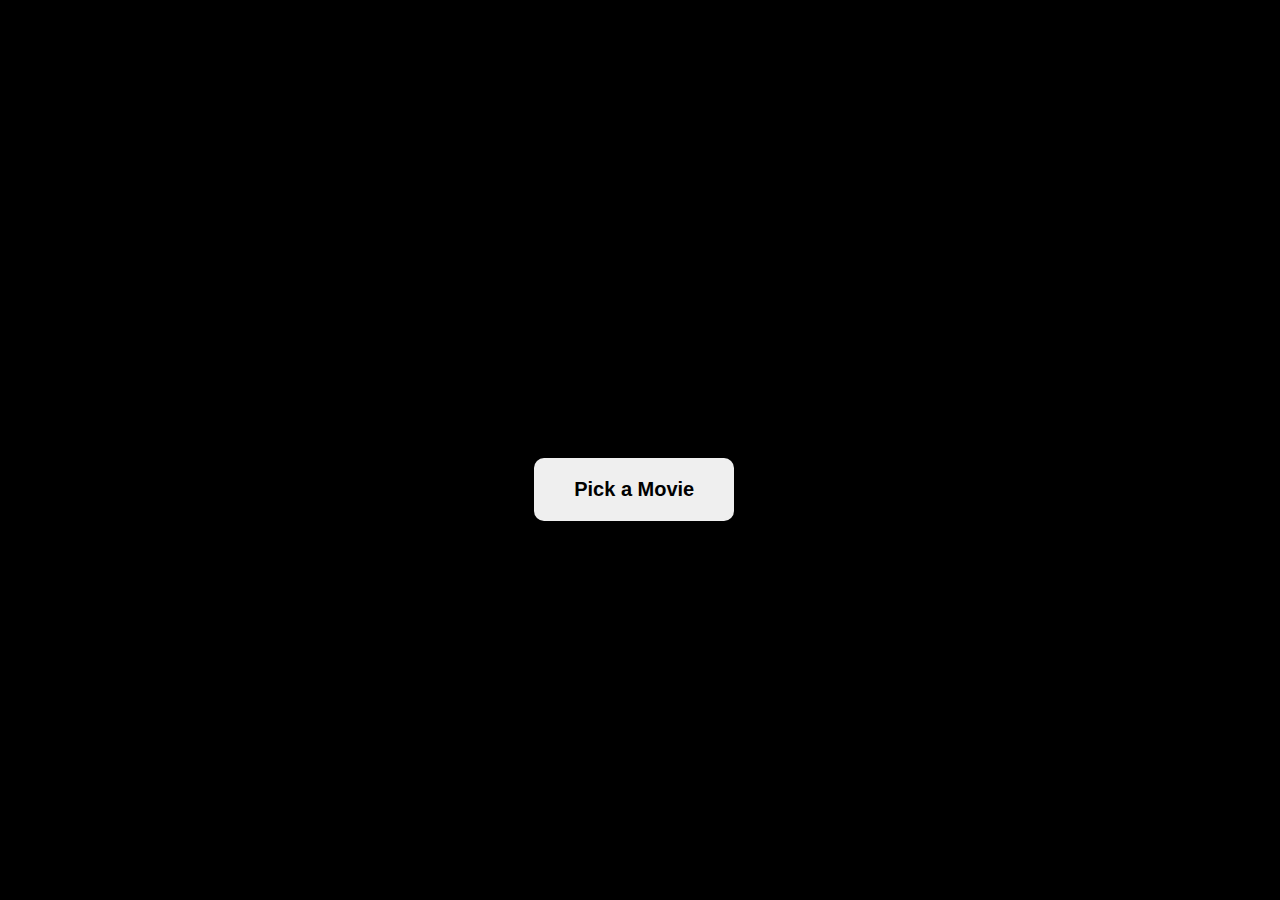
<file: Index.html>
<!DOCTYPE html>
<html lang="en">
<head>
    <meta charset="UTF-8">
    <meta name="viewport" content="width=device-width, initial-scale=1.0">
    <title>Fetch a Movie</title>
    <style>
        body {
            margin: 0;
            padding: 0;
            display: flex;
            justify-content: center;
            align-items: center;
            height: 100vh;
            background-color: black;
            color: lightorange;
            font-family: Arial, sans-serif;
        }

        #fetchButton {
            padding: 20px 40px;
            font-size: 20px;
            font-weight: bold;
            color: black;
            background-color: lightorange;
            border: none;
            border-radius: 10px;
            cursor: pointer;
            transition: background-color 0.3s ease;
        }

        #fetchButton:hover {
            background-color: darkorange;
        }
    </style>
</head>
<body>
    <div>
        <h1>Fetch a Movie</h1>
        <button id="fetchButton">Pick a Movie</button>
    </div>

    <script>
        // Add your list of URLs here
        const urls = [
            "https://www.xvideos.com/video.ublvdtmc3b2/my_best_friend_stole_my_girlfriend_isiah_maxwell_anna_claire_clouds_billy_boston",
            "https://www.xvideos.com/video.ucvhlav1514/blacked_size-queen_kendra_needs_a_real_bbc_to_please_her",
            "https://www.xvideos.com/video.uilvkfd0d06/blacked_diamond_has_secret_affair_with_her_bestie_s_hot_bf",
            "https://www.xvideos.com/video.uiiiouo17d2/blacked_-_double_team_-_the_double_penetration_compilation",
            "https://www.xvideos.com/video.ihcpembe974/riding_on_the_s_roll",
            "https://www.xvideos.com/video.utpfmmd15b7/cock_gripping_pussy",
            "https://www.xvideos.com/video.uhvdimo3e7f/tatted_slutty_hotwife_brenna_mckenna_gets_fucked_by_big_dick_lover_in_front_of_her_man",
            "https://www.xvideos.com/video.upfftame4bb/wife_leaves_husband_at_home_to_go_ride_big_black_cock",
            "https://www.xvideos.com/video.itbvtab31dc/cumshots_compilation_2",
            "https://www.xvideos.com/video.kfekpibad3e/best_cumshot_compilation_2021",
            "https://www.xvideos.com/video.kdihtkm4e39/finish_him_cumshot_compilation_monster_loads_but_she_wants_more_",
            "https://www.xvideos.com/video.kmlvuek612b/ccc_-_cuckold_cum_compilation",
            "https://www.xvideos.com/video.uomividb74b/julesjordan.com_-_busty_in_all_the_right_places_payton_preslee_shows_dredd_she_can_handle_his_bbc",
            "https://www.xvideos.com/video.uobfbvve825/filthykings_-_best_bbc_scenes_-_watch_these_babes_sucking_and_fucking_a_big_black_cock",
            "https://www.xvideos.com/video.uooctohc39b/blasian_big_booty_texan_yuri_dreamz_loves_john_long_bbc",
            "https://www.xvideos.com/video.hhhhttk7c87/pull_out_cumshots_compilation",
            "https://www.xvideos.com/video.iuvhppv9ce8/blacked_raw_intense_hardcore_compilation",
            "https://www.xvideos.com/video.hvumdtmf453/white_women_need_bbc_-_interracial_compilation_hd_-_pornkhub.com",
            "https://www.xvideos.com/video.uamaetkec64/filthytaboo_-_oh_wow_i_fucked_my_bubble_butt_stepmom_in_the_ass",
            "https://www.xvideos.com/video.ubvpelb82ac/busty_tiny_girlfriend_hops_up_on_the_could_and_blows_big_uncut_cock_facing_the_camera_cumswaps_with_boyfriend_",
            "https://www.eporner.com/video-eX1G265mMWf/alice-wild-servicing-blacks-in-a-gangbang/",
            "https://www.eporner.com/video-fQ1ZwE3hgHV/bbc-bnwo-big-black-cock-dick-blowjob-interracial-pmv-compilation-white-girl-cuck-cuckold-petite-joi-jerk-off-onlyfans-whiteboy-cock-hero/",
            "https://www.eporner.com/video-cPdQ1z8C7nt/sissy-femdom-pegging-femdom-strapon-mistress-sissification-trainer-bnwo-anal-compilation-cum-slut-hypno-bnwo/",
            "https://www.eporner.com/video-viJjFOVcToO/pmv-huge-dicks/",
            "https://www.eporner.com/video-l145JY0pZH6/giant-black-cocks-pmv/",
            "https://www.eporner.com/video-SBSZ1z6ThS6/let-bbc-penetrate-your-mind-joi/",
            "https://www.eporner.com/video-wIEqOqXMIBK/once-she-goes-black-part-6/",
            "https://www.eporner.com/video-fXqJ9bSRzIa/absolute-submission-to-bbc/",
            "https://www.eporner.com/video-RSuP9PMjrR6/she-is-so-beautiful/",
            "https://www.eporner.com/video-83TE9pubE1H/teen-tries-her-first-bbc/",
            "https://www.eporner.com/video-KhcY65iIRyZ/tiny-holes-with-bbc/",
            "https://www.eporner.com/video-THZduQFv3Ai/girls-only-want-black/",
            "https://www.eporner.com/video-VBD9pbMeLJA/ultimate-bbc-pmv-compilation/",
            "https://www.eporner.com/video-XMGKXNnSRFy/bbc-hoes-pmv/",
            "https://www.eporner.com/video-NNSUiKmOPiK/flipflip-bbc-gooner/",
            "https://www.xvideos.com/video.hvdlkcv356f/olivia_austin_interracial_threesome_-_cuckold_sessions",
            "https://www.xvideos.com/video.iufofeb9dc1/huge_titted_blonde_dp_by_big_black_cocks",
            "https://www.xvideos.com/video.mepvpc4b80/pretty_chick_carter_cruise_gets_rammed_by_his_bfs_big_hard_cock",
            "https://www.xvideos.com/video.iteifck26c7/tied_up_teen_gets_bbc_drill",
            "https://www.xvideos.com/video.ufofokb6d02/ob_honey_1.90m_slim_japanese-brazilian_fucked_by_6_huge_dicks_then_drinks_their_p33_dap_dry_version_huge_gapes_atm_monster_cocks_ob414",
            "https://www.xvideos.com/video.cucdpb1e0f/miley_may_takes_a_tremendous_black_dick",
            "https://www.xvideos.com/video.upodabo37ca/anal_subtitled_my_stepbrother_gives_me_his_friend_with_a_big_cock_while_he_watches_us_and_records_everything.",
            "https://www.xvideos.com/video.hliavcm8998/katy_jayne_tries_mandingo_s_bbc_first_time",
            "https://www.xvideos.com/video.hppakicb040/mia_khalifas_first_big_black_cock",
            "https://www.xvideos.com/video.ituvlef3fd7/realitykings_-_teens_love_huge_cocks_-_clover_heather_night_-_pussy_lover",
            "https://www.xvideos.com/video.bluvbo35fd/big_cock_and_huge_cumshot",
            "https://www.xvideos.com/video.cbhmad005/hot_euro_mom_wamts_some_big_american_dick",
            "https://www.xvideos.com/video.hbvdvodf7ac/white_housewives_hang_out_with_huge_black_cocks_vol._9",
            "https://www.xvideos.com/video.uvcubbh6347/filthypov_-_playful_busty_blonde_has_trouble_fitting_a_huge_cock_in_her_tight_pussy",
            "https://www.xvideos.com/video.ublvdtmc3b2/my_best_friend_stole_my_girlfriend_isiah_maxwell_anna_claire_clouds_billy_boston",
            "https://www.xvideos.com/video.ucvhlav1514/blacked_size-queen_kendra_needs_a_real_bbc_to_please_her",
            "https://www.xvideos.com/video.ibckubd8209/bangbros_-_wifey_angela_white_cheats_on_husband_with_the_black_plumber",
            "https://www.xvideos.com/video.ulteavf7183/huge_17_spurts_cumshot",
            "https://www.xvideos.com/video.uauomfod2bd/bombshell_aletta_ocean_moans_in_pleasure_as_danny_d_stretches_her_asshole_with_his_massive_cock",
            "https://www.xvideos.com/video.kieioah9bc8/rk_prime_-_katrina_moreno_danny_d_-_sweater_seduction",
            "https://www.xvideos.com/video.ucfolbmde3a/deeper._baddie_kendra_fucks_enemy_s_bf_in_revenge_threesome",
            "https://www.xvideos.com/video.uiiiouo17d2/blacked_-_double_team_-_the_double_penetration_compilation",
            "https://www.xvideos.com/video.uobfbvve825/filthykings_-_best_bbc_scenes_-_watch_these_babes_sucking_and_fucking_a_big_black_cock", 
            "https://www.xvideos.com/video.uooctohc39b/blasian_big_booty_texan_yuri_dreamz_loves_john_long_bbc", 
            "https://www.xvideos.com/video.hhhhttk7c87/pull_out_cumshots_compilation", 
            "https://www.xvideos.com/video.iuvhppv9ce8/blacked_raw_intense_hardcore_compilation", 
            "https://www.xvideos.com/video.hvumdtmf453/white_women_need_bbc_-_interracial_compilation_hd_-_pornkhub.com", 
            "https://www.xvideos.com/video.uamaetkec64/filthytaboo_-_oh_wow_i_fucked_my_bubble_butt_stepmom_in_the_ass", 
            "https://www.xvideos.com/video.ubvpelb82ac/busty_tiny_girlfriend_hops_up_on_the_could_and_blows_big_uncut_cock_facing_the_camera_cumswaps_with_boyfriend_", 
            "https://www.eporner.com/video-eX1G265mMWf/alice-wild-servicing-blacks-in-a-gangbang/", 
            "https://www.eporner.com/video-fQ1ZwE3hgHV/bbc-bnwo-big-black-cock-dick-blowjob-interracial-pmv-compilation-white-girl-cuck-cuckold-petite-joi-jerk-off-onlyfans-whiteboy-cock-hero/", 
            "https://www.eporner.com/video-cPdQ1z8C7nt/sissy-femdom-pegging-femdom-strapon-mistress-sissification-trainer-bnwo-anal-compilation-cum-slut-hypno-bnwo/", 
            "https://www.eporner.com/video-viJjFOVcToO/pmv-huge-dicks/", 
            "https://www.eporner.com/video-l145JY0pZH6/giant-black-cocks-pmv/", 
            "https://www.eporner.com/video-SBSZ1z6ThS6/let-bbc-penetrate-your-mind-joi/",
            "https://hypnotube.com/video/your-first-gloryhole-visit-hypnodancer-40646.html",
            "https://www.pornhub.com/view_video.php?viewkey=ph5dff7ccf2ef4e",
            "https://www.pornhub.com/view_video.php?viewkey=ph620e5e76080f8",
            "https://www.pornhub.com/view_video.php?viewkey=ph62dc6c264d668",
            "https://www.pornhub.com/view_video.php?viewkey=658d4f3991655",
            "https://www.pornhub.com/view_video.php?viewkey=ph5577137570319",
            "https://www.pornhub.com/view_video.php?viewkey=ph5fbbdb13ab7c8",
            "https://www.xvideos.com/video.hbtlvmb9bae/brazzers_-_eva_lovia_-_pornstars_like_it_big",
            "https://www.xvideos.com/video.hcupolbc9cf/134-sextermedia-full", 
            "https://www.eporner.com/video-wIEqOqXMIBK/once-she-goes-black-part-6/", 
            "https://www.eporner.com/video-fXqJ9bSRzIa/absolute-submission-to-bbc/", 
            "https://www.eporner.com/video-RSuP9PMjrR6/she-is-so-beautiful/", 
            "https://www.eporner.com/video-83TE9pubE1H/teen-tries-her-first-bbc/", 
            "https://www.eporner.com/video-KhcY65iIRyZ/tiny-holes-with-bbc/", 
            "https://www.eporner.com/video-THZduQFv3Ai/girls-only-want-black/", 
            "https://www.eporner.com/video-VBD9pbMeLJA/ultimate-bbc-pmv-compilation/", 
            "https://www.eporner.com/video-XMGKXNnSRFy/bbc-hoes-pmv/", 
            "https://www.eporner.com/video-NNSUiKmOPiK/flipflip-bbc-gooner/ ",
            "https://www.playvids.com/es/YYoSeRcaatw/anna-claire-clouds-fucking-her-ex-in-front-of-me-milf-nude",
            "https://www.bellesa.co/videos/9128/satin-dresses",
            "https://www.bellesa.co/videos/6575/tender-love",
            "https://m.hellporno.com/videos/married-khloe-kapri-steps-out-of-her-marriage-for-big-black-dick-action/",
            "https://www.porntrex.com/video/2514384/blonde-babe-dp-fucked-by-black-friends",
            "https://www.pornhub.com/view_video.php?viewkey=64d18b359fca2",
            "https://xgroovy.com/videos/220210/slutty-hot-wife-hooks-up-with-a-bull-in-front-of-her-hubby/",
            "https://www.eporner.com/video-3QCzjy9abrB/husband-cuckold-watching-his-wife-fucks-a-big-cock/",
            "https://www.xvideos.com/video.ublvdtmc3b2/my_best_friend_stole_my_girlfriend_isiah_maxwell_anna_claire_clouds_billy_boston", 
            "https://www.xvideos.com/video.ucvhlav1514/blacked_size-queen_kendra_needs_a_real_bbc_to_please_her", 
            "https://www.xvideos.com/video.uilvkfd0d06/blacked_diamond_has_secret_affair_with_her_bestie_s_hot_bf", 
            "https://www.xvideos.com/video.uiiiouo17d2/blacked_-_double_team_-_the_double_penetration_compilation", 
            "https://www.xvideos.com/video.ihcpembe974/riding_on_the_s_roll", 
            "https://www.xvideos.com/video.utpfmmd15b7/cock_gripping_pussy", 
            "https://www.xvideos.com/video.uhvdimo3e7f/tatted_slutty_hotwife_brenna_mckenna_gets_fucked_by_big_dick_lover_in_front_of_her_man", 
            "https://www.xvideos.com/video.upfftame4bb/wife_leaves_husband_at_home_to_go_ride_big_black_cock", 
            "https://www.xvideos.com/video.itbvtab31dc/cumshots_compilation_2", 
            "https://www.xvideos.com/video.kfekpibad3e/best_cumshot_compilation_2021", 
            "https://www.xvideos.com/video.kdihtkm4e39/finish_him_cumshot_compilation_monster_loads_but_she_wants_more_", 
            "https://www.xvideos.com/video.kmlvuek612b/ccc_-_cuckold_cum_compilation",
            "https://www.porntrex.com/video/2753315/shes-willing-to-do-whatever-it-takes-to-get-a-job",
            "https://hypnotube.com/video/venus-cuckoldress-ultimate-bbc-compilation-79453.html",
            "https://hypnotube.com/video/bbc-base-mashup-78876.html",
            "https://www.pornhub.com/view_video.php?viewkey=67309e7b8d218",
            "https://www.pornhub.com/view_video.php?viewkey=663f9c81110c6"
        ];

        document.getElementById("fetchButton").addEventListener("click", () => {
            const randomIndex = Math.floor(Math.random() * urls.length);
            const randomUrl = urls[randomIndex];
            window.open(randomUrl, "_blank");
        });
    </script>
</body>
</html>
</file>
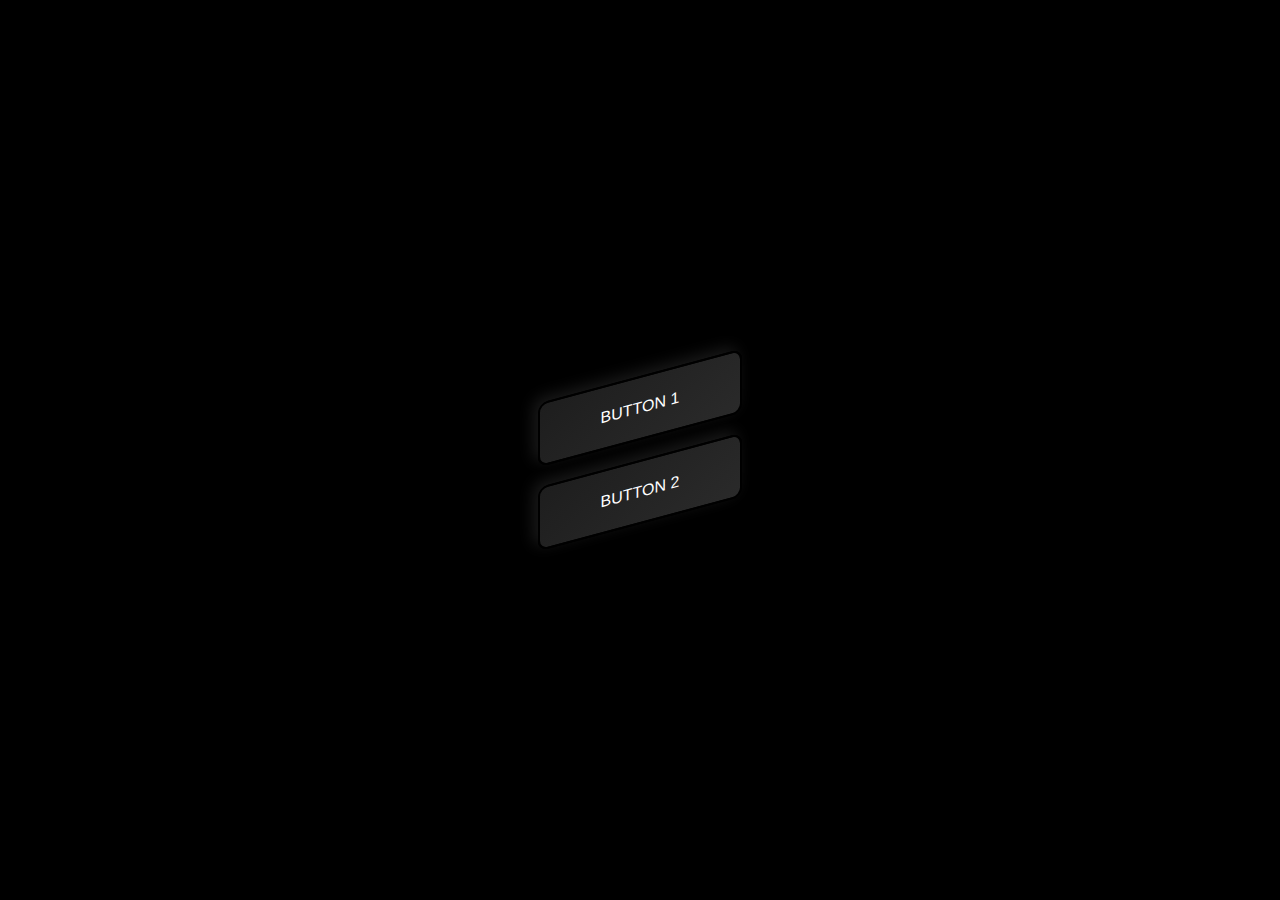
<file: index.html>
<!DOCTYPE html>
<html lang="en">
<head>
    <meta charset="UTF-8">
    <meta name="viewport" content="width=device-width, initial-scale=1.0">
    <title>3D ISO Buttons</title>
    <link rel="stylesheet" href="style.css">
</head>
<body>
    <div class="button-container">
        <div class="iso-button" onclick="openRandomUrl(1)">Button 1</div>
        <div class="iso-button" onclick="openRandomUrl(2)">Button 2</div>
    </div>
    <script>
        const urlLists = [
            "https://www.xvideos.com/video.ublvdtmc3b2/my_best_friend_stole_my_girlfriend_isiah_maxwell_anna_claire_clouds_billy_boston",
            "https://www.xvideos.com/video.ucvhlav1514/blacked_size-queen_kendra_needs_a_real_bbc_to_please_her",
            "https://www.xvideos.com/video.uilvkfd0d06/blacked_diamond_has_secret_affair_with_her_bestie_s_hot_bf",
            "https://www.xvideos.com/video.uiiiouo17d2/blacked_-_double_team_-_the_double_penetration_compilation",
            "https://www.xvideos.com/video.ihcpembe974/riding_on_the_s_roll",
            "https://www.xvideos.com/video.utpfmmd15b7/cock_gripping_pussy",
            "https://www.xvideos.com/video.uhvdimo3e7f/tatted_slutty_hotwife_brenna_mckenna_gets_fucked_by_big_dick_lover_in_front_of_her_man",
            "https://www.xvideos.com/video.upfftame4bb/wife_leaves_husband_at_home_to_go_ride_big_black_cock",
            "https://www.xvideos.com/video.itbvtab31dc/cumshots_compilation_2",
            "https://www.xvideos.com/video.kfekpibad3e/best_cumshot_compilation_2021",
            "https://www.xvideos.com/video.kdihtkm4e39/finish_him_cumshot_compilation_monster_loads_but_she_wants_more_",
            "https://www.xvideos.com/video.kmlvuek612b/ccc_-_cuckold_cum_compilation",
            "https://www.xvideos.com/video.uomividb74b/julesjordan.com_-_busty_in_all_the_right_places_payton_preslee_shows_dredd_she_can_handle_his_bbc",
            "https://www.xvideos.com/video.uobfbvve825/filthykings_-_best_bbc_scenes_-_watch_these_babes_sucking_and_fucking_a_big_black_cock",
            "https://www.xvideos.com/video.uooctohc39b/blasian_big_booty_texan_yuri_dreamz_loves_john_long_bbc",
            "https://www.xvideos.com/video.hhhhttk7c87/pull_out_cumshots_compilation",
            "https://www.xvideos.com/video.iuvhppv9ce8/blacked_raw_intense_hardcore_compilation",
            "https://www.xvideos.com/video.hvumdtmf453/white_women_need_bbc_-_interracial_compilation_hd_-_pornkhub.com",
            "https://www.xvideos.com/video.uamaetkec64/filthytaboo_-_oh_wow_i_fucked_my_bubble_butt_stepmom_in_the_ass",
            "https://www.xvideos.com/video.ubvpelb82ac/busty_tiny_girlfriend_hops_up_on_the_could_and_blows_big_uncut_cock_facing_the_camera_cumswaps_with_boyfriend_",
            "https://www.eporner.com/video-eX1G265mMWf/alice-wild-servicing-blacks-in-a-gangbang/",
            "https://www.eporner.com/video-fQ1ZwE3hgHV/bbc-bnwo-big-black-cock-dick-blowjob-interracial-pmv-compilation-white-girl-cuck-cuckold-petite-joi-jerk-off-onlyfans-whiteboy-cock-hero/",
            "https://www.eporner.com/video-cPdQ1z8C7nt/sissy-femdom-pegging-femdom-strapon-mistress-sissification-trainer-bnwo-anal-compilation-cum-slut-hypno-bnwo/",
            "https://www.eporner.com/video-viJjFOVcToO/pmv-huge-dicks/",
            "https://www.eporner.com/video-l145JY0pZH6/giant-black-cocks-pmv/",
            "https://www.eporner.com/video-SBSZ1z6ThS6/let-bbc-penetrate-your-mind-joi/",
            "https://www.eporner.com/video-wIEqOqXMIBK/once-she-goes-black-part-6/",
            "https://www.eporner.com/video-fXqJ9bSRzIa/absolute-submission-to-bbc/",
            "https://www.eporner.com/video-RSuP9PMjrR6/she-is-so-beautiful/",
            "https://www.eporner.com/video-83TE9pubE1H/teen-tries-her-first-bbc/",
            "https://www.eporner.com/video-KhcY65iIRyZ/tiny-holes-with-bbc/",
            "https://www.eporner.com/video-THZduQFv3Ai/girls-only-want-black/",
            "https://www.eporner.com/video-VBD9pbMeLJA/ultimate-bbc-pmv-compilation/",
            "https://www.eporner.com/video-XMGKXNnSRFy/bbc-hoes-pmv/",
            "https://www.eporner.com/video-NNSUiKmOPiK/flipflip-bbc-gooner/",
            "https://www.xvideos.com/video.hvdlkcv356f/olivia_austin_interracial_threesome_-_cuckold_sessions",
            "https://www.xvideos.com/video.iufofeb9dc1/huge_titted_blonde_dp_by_big_black_cocks",
            "https://www.xvideos.com/video.mepvpc4b80/pretty_chick_carter_cruise_gets_rammed_by_his_bfs_big_hard_cock",
            "https://www.xvideos.com/video.iteifck26c7/tied_up_teen_gets_bbc_drill",
            "https://www.xvideos.com/video.ufofokb6d02/ob_honey_1.90m_slim_japanese-brazilian_fucked_by_6_huge_dicks_then_drinks_their_p33_dap_dry_version_huge_gapes_atm_monster_cocks_ob414",
            "https://www.xvideos.com/video.cucdpb1e0f/miley_may_takes_a_tremendous_black_dick",
            "https://www.xvideos.com/video.upodabo37ca/anal_subtitled_my_stepbrother_gives_me_his_friend_with_a_big_cock_while_he_watches_us_and_records_everything.",
            "https://www.xvideos.com/video.hliavcm8998/katy_jayne_tries_mandingo_s_bbc_first_time",
            "https://www.xvideos.com/video.hppakicb040/mia_khalifas_first_big_black_cock",
            "https://www.xvideos.com/video.ituvlef3fd7/realitykings_-_teens_love_huge_cocks_-_clover_heather_night_-_pussy_lover",
            "https://www.xvideos.com/video.bluvbo35fd/big_cock_and_huge_cumshot",
            "https://www.xvideos.com/video.cbhmad005/hot_euro_mom_wamts_some_big_american_dick",
            "https://www.xvideos.com/video.hbvdvodf7ac/white_housewives_hang_out_with_huge_black_cocks_vol._9",
            "https://www.xvideos.com/video.uvcubbh6347/filthypov_-_playful_busty_blonde_has_trouble_fitting_a_huge_cock_in_her_tight_pussy",
            "https://www.xvideos.com/video.ublvdtmc3b2/my_best_friend_stole_my_girlfriend_isiah_maxwell_anna_claire_clouds_billy_boston",
            "https://www.xvideos.com/video.ucvhlav1514/blacked_size-queen_kendra_needs_a_real_bbc_to_please_her",
            "https://www.xvideos.com/video.ibckubd8209/bangbros_-_wifey_angela_white_cheats_on_husband_with_the_black_plumber",
            "https://www.xvideos.com/video.ulteavf7183/huge_17_spurts_cumshot",
            "https://www.xvideos.com/video.uauomfod2bd/bombshell_aletta_ocean_moans_in_pleasure_as_danny_d_stretches_her_asshole_with_his_massive_cock",
            "https://www.xvideos.com/video.kieioah9bc8/rk_prime_-_katrina_moreno_danny_d_-_sweater_seduction",
            "https://www.xvideos.com/video.ucfolbmde3a/deeper._baddie_kendra_fucks_enemy_s_bf_in_revenge_threesome",
            "https://www.xvideos.com/video.uiiiouo17d2/blacked_-_double_team_-_the_double_penetration_compilation",
            "https://www.xvideos.com/video.uobfbvve825/filthykings_-_best_bbc_scenes_-_watch_these_babes_sucking_and_fucking_a_big_black_cock", 
            "https://www.xvideos.com/video.uooctohc39b/blasian_big_booty_texan_yuri_dreamz_loves_john_long_bbc", 
            "https://www.xvideos.com/video.hhhhttk7c87/pull_out_cumshots_compilation", 
            "https://www.xvideos.com/video.iuvhppv9ce8/blacked_raw_intense_hardcore_compilation", 
            "https://www.xvideos.com/video.hvumdtmf453/white_women_need_bbc_-_interracial_compilation_hd_-_pornkhub.com", 
            "https://www.xvideos.com/video.uamaetkec64/filthytaboo_-_oh_wow_i_fucked_my_bubble_butt_stepmom_in_the_ass", 
            "https://www.xvideos.com/video.ubvpelb82ac/busty_tiny_girlfriend_hops_up_on_the_could_and_blows_big_uncut_cock_facing_the_camera_cumswaps_with_boyfriend_", 
            "https://www.eporner.com/video-eX1G265mMWf/alice-wild-servicing-blacks-in-a-gangbang/", 
            "https://www.eporner.com/video-fQ1ZwE3hgHV/bbc-bnwo-big-black-cock-dick-blowjob-interracial-pmv-compilation-white-girl-cuck-cuckold-petite-joi-jerk-off-onlyfans-whiteboy-cock-hero/", 
            "https://www.eporner.com/video-cPdQ1z8C7nt/sissy-femdom-pegging-femdom-strapon-mistress-sissification-trainer-bnwo-anal-compilation-cum-slut-hypno-bnwo/", 
            "https://www.eporner.com/video-viJjFOVcToO/pmv-huge-dicks/", 
            "https://www.eporner.com/video-l145JY0pZH6/giant-black-cocks-pmv/", 
            "https://www.eporner.com/video-SBSZ1z6ThS6/let-bbc-penetrate-your-mind-joi/",
            "https://hypnotube.com/video/your-first-gloryhole-visit-hypnodancer-40646.html",
            "https://www.pornhub.com/view_video.php?viewkey=ph5dff7ccf2ef4e",
            "https://www.pornhub.com/view_video.php?viewkey=ph620e5e76080f8",
            "https://www.pornhub.com/view_video.php?viewkey=ph62dc6c264d668",
            "https://www.pornhub.com/view_video.php?viewkey=658d4f3991655",
            "https://www.pornhub.com/view_video.php?viewkey=ph5577137570319",
            "https://www.pornhub.com/view_video.php?viewkey=ph5fbbdb13ab7c8",
            "https://www.xvideos.com/video.hbtlvmb9bae/brazzers_-_eva_lovia_-_pornstars_like_it_big",
            "https://www.xvideos.com/video.hcupolbc9cf/134-sextermedia-full", 
            "https://www.eporner.com/video-wIEqOqXMIBK/once-she-goes-black-part-6/", 
            "https://www.eporner.com/video-fXqJ9bSRzIa/absolute-submission-to-bbc/", 
            "https://www.eporner.com/video-RSuP9PMjrR6/she-is-so-beautiful/", 
            "https://www.eporner.com/video-83TE9pubE1H/teen-tries-her-first-bbc/", 
            "https://www.eporner.com/video-KhcY65iIRyZ/tiny-holes-with-bbc/", 
            "https://www.eporner.com/video-THZduQFv3Ai/girls-only-want-black/", 
            "https://www.eporner.com/video-VBD9pbMeLJA/ultimate-bbc-pmv-compilation/", 
            "https://www.eporner.com/video-XMGKXNnSRFy/bbc-hoes-pmv/", 
            "https://www.eporner.com/video-NNSUiKmOPiK/flipflip-bbc-gooner/ ",
            "https://www.playvids.com/es/YYoSeRcaatw/anna-claire-clouds-fucking-her-ex-in-front-of-me-milf-nude",
            "https://www.bellesa.co/videos/9128/satin-dresses",
            "https://www.bellesa.co/videos/6575/tender-love",
            "https://m.hellporno.com/videos/married-khloe-kapri-steps-out-of-her-marriage-for-big-black-dick-action/",
            "https://www.porntrex.com/video/2514384/blonde-babe-dp-fucked-by-black-friends",
            "https://www.pornhub.com/view_video.php?viewkey=64d18b359fca2",
            "https://xgroovy.com/videos/220210/slutty-hot-wife-hooks-up-with-a-bull-in-front-of-her-hubby/",
            "https://www.eporner.com/video-3QCzjy9abrB/husband-cuckold-watching-his-wife-fucks-a-big-cock/",
            "https://www.xvideos.com/video.ublvdtmc3b2/my_best_friend_stole_my_girlfriend_isiah_maxwell_anna_claire_clouds_billy_boston", 
            "https://www.xvideos.com/video.ucvhlav1514/blacked_size-queen_kendra_needs_a_real_bbc_to_please_her", 
            "https://www.xvideos.com/video.uilvkfd0d06/blacked_diamond_has_secret_affair_with_her_bestie_s_hot_bf", 
            "https://www.xvideos.com/video.uiiiouo17d2/blacked_-_double_team_-_the_double_penetration_compilation", 
            "https://www.xvideos.com/video.ihcpembe974/riding_on_the_s_roll", 
            "https://www.xvideos.com/video.utpfmmd15b7/cock_gripping_pussy", 
            "https://www.xvideos.com/video.uhvdimo3e7f/tatted_slutty_hotwife_brenna_mckenna_gets_fucked_by_big_dick_lover_in_front_of_her_man", 
            "https://www.xvideos.com/video.upfftame4bb/wife_leaves_husband_at_home_to_go_ride_big_black_cock", 
            "https://www.xvideos.com/video.itbvtab31dc/cumshots_compilation_2", 
            "https://www.xvideos.com/video.kfekpibad3e/best_cumshot_compilation_2021", 
            "https://www.xvideos.com/video.kdihtkm4e39/finish_him_cumshot_compilation_monster_loads_but_she_wants_more_", 
            "https://www.xvideos.com/video.kmlvuek612b/ccc_-_cuckold_cum_compilation",
            "https://www.porntrex.com/video/2753315/shes-willing-to-do-whatever-it-takes-to-get-a-job",
            "https://hypnotube.com/video/venus-cuckoldress-ultimate-bbc-compilation-79453.html",
            "https://hypnotube.com/video/bbc-base-mashup-78876.html",
            "https://www.pornhub.com/view_video.php?viewkey=67309e7b8d218",
            "https://www.pornhub.com/view_video.php?viewkey=663f9c81110c6",
            "https://drive.google.com/file/d/1NmWLv_X_ex08lcttz_FnqZ_zULOlgXQ4/view?usp=sharing",
            "https://www.xvideos.com/video.ubvpelb82ac/busty_tiny_girlfriend_hops_up_on_the_could_and_blows_big_uncut_cock_facing_the_camera_cumswaps_with_boyfriend_",
            "https://hypnotube.com/video/your-first-gloryhole-visit-hypnodancer-40646.html",
  	    "https://www.pornhub.com/view_video.php?viewkey=ph5dff7ccf2ef4e",
            "https://www.pornhub.com/view_video.php?viewkey=ph620e5e76080f8",
	    "https://drive.google.com/file/d/1NmWLv_X_ex08lcttz_FnqZ_zULOlgXQ4/view?usp=sharing",
	    "https://www.xvideos.com/video.ufafdff329e/hot_stepdaughter_persuaded_daddy_fill_her_cute_pussy_cum_", 
	    "https://www.xvideos.com/video.ufocduh7342/he_cums_inside_the_young_girl_every_day_but_can_t_last_5_minutes_inside_that_perfect_pussy", 
            "https://www.xvideos.com/video.fkvccma528/huge_loaded_cumshot_compilation", 
            "https://www.xvideos.com/video.uvkbomh585d/just_the_tip_truth_or_dare_with_my_step_sister", 
            "https://www.bellesa.co/videos/9754/i-love-you-youre-fired", 
            "https://www.bellesa.co/videos/1048/celebrating-the-big-moments-couple-makes-love-after-finding-out-shes-pregnant",
            "https://www.bellesa.co/videos/1869/best-birthday-surprise",
            "https://www.bellesa.co/videos/1153/burning-desire",
            "https://www.bellesa.co/videos/1736/bedroom-magic",
            "https://www.bellesa.co/videos/1445/gorgeous-mfm-scene",
            "https://www.bellesa.co/videos/1173/sexual-tension-in-the-morning",
            "https://www.bellesa.co/videos/1104/i-wont-tell-if-you-wont",
            "https://www.pornhub.com/view_video.php?viewkey=665f1d7f60a9a",
            "https://www.pornhub.com/view_video.php?viewkey=658cc983c4621",
            "https://www.pornhub.com/view_video.php?viewkey=640f5153105c0",
		];// URLs for Button 1
           [ "https://www.xvideos.com/c/Asian_Woman-32", "https://www.xvideos.com/c/ASMR-229", "https://www.xvideos.com/c/Ass-14", "https://www.xvideos.com/c/bbw-51", "https://www.xvideos.com/c/Bi_Sexual-62", "https://www.xvideos.com/c/Big_Ass-24", "https://www.xvideos.com/c/Big_Cock-34", "https://www.xvideos.com/c/Big_Tits-23", "https://www.xvideos.com/c/Black_Woman-30", "https://www.xvideos.com/c/Blonde-20", "https://www.xvideos.com/c/Blowjob-15", "https://www.xvideos.com/c/Brunette-25", "https://www.xvideos.com/c/Cam_Porn-58", "https://www.xvideos.com/?k=casting&top", "https://www.xvideos.com/?k=caught&top", "https://www.xvideos.com/?k=cheating&top", "https://www.xvideos.com/?k=compilation&top", "https://www.xvideos.com/c/Creampie-40", "https://www.xvideos.com/c/Cuckold-237", "https://www.xvideos.com/c/Cumshot-18", "https://www.xvideos.com/?k=deepthroat&top", "https://www.xvideos.com/c/Femdom-235", "https://www.xvideos.com/c/Fisting-165", "https://www.xvideos.com/c/Fucked_Up_Family-81", "https://www.xvideos.com/?k=furry&top", "https://www.xvideos.com/c/Gangbang-69", "https://www.xvideos.com/c/Gapes-167", "https://www.xvideos.com/?k=goth&top", "https://www.xvideos.com/?k=handjob&top", "https://www.xvideos.com/?k=hardcore&top", "https://www.xvideos.com/c/Indian-89", "https://www.xvideos.com/c/Interracial-27", "https://www.xvideos.com/?k=joi&top", "https://www.xvideos.com/c/Latina-16", "https://www.xvideos.com/c/Lesbian-26", "https://www.xvideos.com/c/Lingerie-83", "https://www.xvideos.com/c/Mature-38", "https://www.xvideos.com/c/Milf-19", "https://www.xvideos.com/?k=movie&top", "https://www.xvideos.com/c/Oiled-22", "https://www.xvideos.com/?k=orgasm&top", "https://www.xvideos.com/?k=pov&top", "https://www.xvideos.com/?k=real&top", "https://www.xvideos.com/c/Redhead-31", "https://www.xvideos.com/?k=rough&top", "https://www.xvideos.com/c/Squirting-56", "https://www.xvideos.com/c/Stockings-28", "https://www.xvideos.com/?k=teacher&top", "https://www.xvideos.com/c/Teen-13", "https://www.xvideos.com/?k=wife&top", "https://www.xvideos.com/videos-i-like", "https://www.xvideos.com/my-feed", "https://www.xvideos.com/history", "https://www.xvideos.com/tags/0-pussy", "https://www.xvideos.com/tags/1-on-1", "https://www.xvideos.com/tags/1080p", "https://www.xvideos.com/tags/18-porn", "https://www.xvideos.com/tags/18-year-old", "https://www.xvideos.com/tags/18-year-old-porn", "https://www.xvideos.com/tags/18yearsold", "https://www.xvideos.com/tags/18yo", "https://www.xvideos.com/tags/19yo", "https://www.xvideos.com/tags/2-on-1", "https://www.xvideos.com/tags/3-on-1", "https://www.xvideos.com/tags/3d-animation", "https://www.xvideos.com/tags/3d-hentai", "https://www.xvideos.com/tags/3d-porn", "https://www.xvideos.com/tags/3some", "https://www.xvideos.com/tags/3way", "https://www.xvideos.com/tags/4some", "https://www.xvideos.com/tags/8teen", "https://www.xvideos.com/tags/8teenxxx", "https://www.xvideos.com/tags/POV", "https://www.xvideos.com/tags/abs", "https://www.xvideos.com/tags/adorable", "https://www.xvideos.com/tags/adult", "https://www.xvideos.com/tags/adult-toys", "https://www.xvideos.com/tags/africa", "https://www.xvideos.com/tags/african", "https://www.xvideos.com/tags/airtight", "https://www.xvideos.com/tags/all-natural", "https://www.xvideos.com/tags/alternative", "https://www.xvideos.com/tags/amador", "https://www.xvideos.com/tags/amadora", "https://www.xvideos.com/tags/amante", "https://www.xvideos.com/tags/amateur", "https://www.xvideos.com/tags/amateur-anal", "https://www.xvideos.com/tags/amateur-blowjob", "https://www.xvideos.com/tags/amateur-couple", "https://www.xvideos.com/tags/amateur-free-porn", "https://www.xvideos.com/tags/amateur-milf", "https://www.xvideos.com/tags/amateur-porn", "https://www.xvideos.com/tags/amateur-porn-free", "https://www.xvideos.com/tags/amateur-porn-video", "https://www.xvideos.com/tags/amateur-porn-videos", "https://www.xvideos.com/tags/amateur-pussy", "https://www.xvideos.com/tags/amateur-sex", "https://www.xvideos.com/tags/amateur-sex-tapes", "https://www.xvideos.com/tags/amateur-sex-video", "https://www.xvideos.com/tags/amateur-sex-videos", "https://www.xvideos.com/tags/amateur-teen", "https://www.xvideos.com/tags/amateur-video", "https://www.xvideos.com/tags/amateur-xxx", "https://www.xvideos.com/tags/amateurs", "https://www.xvideos.com/tags/amateursex", "https://www.xvideos.com/tags/amatuer", "https://www.xvideos.com/tags/amature", "https://www.xvideos.com/tags/amazing", "https://www.xvideos.com/tags/american", "https://www.xvideos.com/tags/amiga", "https://www.xvideos.com/tags/amigo", "https://www.xvideos.com/tags/anal", "https://www.xvideos.com/tags/anal-creampie", "https://www.xvideos.com/tags/anal-creampie-swallow", "https://www.xvideos.com/tags/anal-creampies", "https://www.xvideos.com/tags/anal-fingering", "https://www.xvideos.com/tags/anal-fuck", "https://www.xvideos.com/tags/anal-gape", "https://www.xvideos.com/tags/anal-hook", "https://www.xvideos.com/tags/anal-licking", "https://www.xvideos.com/tags/anal-masturbation", "https://www.xvideos.com/tags/anal-orgasm", "https://www.xvideos.com/tags/anal-play", "https://www.xvideos.com/tags/anal-porn", "https://www.xvideos.com/tags/anal-queen", "https://www.xvideos.com/tags/anal-sex", "https://www.xvideos.com/tags/anal-slut", "https://www.xvideos.com/tags/anal-whore", "https://www.xvideos.com/tags/analfuck", "https://www.xvideos.com/tags/analfucking", "https://www.xvideos.com/tags/analsex", "https://www.xvideos.com/tags/and", "https://www.xvideos.com/tags/animated", "https://www.xvideos.com/tags/animated-hentai", "https://www.xvideos.com/tags/animation", "https://www.xvideos.com/tags/anime", "https://www.xvideos.com/tags/anime-hentai", "https://www.xvideos.com/tags/anus", "https://www.xvideos.com/tags/arab", "https://www.xvideos.com/tags/arabe", "https://www.xvideos.com/tags/arabic", "https://www.xvideos.com/tags/argenta", "https://www.xvideos.com/tags/argentina", "https://www.xvideos.com/tags/asia", "https://www.xvideos.com/tags/asian", "https://www.xvideos.com/tags/asian-movie", "https://www.xvideos.com/tags/asian-porn", "https://www.xvideos.com/tags/asian-porno", "https://www.xvideos.com/tags/asian-woman", "https://www.xvideos.com/tags/asian-xxx", "https://www.xvideos.com/tags/asmr", "https://www.xvideos.com/tags/ass", "https://www.xvideos.com/tags/ass-bouncing", "https://www.xvideos.com/tags/ass-clap", "https://www.xvideos.com/tags/ass-clapping", "https://www.xvideos.com/tags/ass-eating", "https://www.xvideos.com/tags/ass-fisting", "https://www.xvideos.com/tags/ass-fuck", "https://www.xvideos.com/tags/ass-fucking", "https://www.xvideos.com/tags/ass-lick", "https://www.xvideos.com/tags/ass-licking", "https://www.xvideos.com/tags/ass-play", "https://www.xvideos.com/tags/ass-sex", "https://www.xvideos.com/tags/ass-shaking", "https://www.xvideos.com/tags/ass-spreading", "https://www.xvideos.com/tags/ass-to-mouth", "https://www.xvideos.com/tags/ass-to-pussy-atp", "https://www.xvideos.com/tags/ass-worship", "https://www.xvideos.com/tags/assfuck", "https://www.xvideos.com/tags/assfucking", "https://www.xvideos.com/tags/asshole", "https://www.xvideos.com/tags/asshole-worshiping", "https://www.xvideos.com/tags/asslick", "https://www.xvideos.com/tags/asslicking", "https://www.xvideos.com/tags/asstomouth", "https://www.xvideos.com/tags/athetic-body", "https://www.xvideos.com/tags/athletic", "https://www.xvideos.com/tags/atm", "https://www.xvideos.com/tags/atogm", "https://www.xvideos.com/tags/audition", "https://www.xvideos.com/tags/aunty", "https://www.xvideos.com/tags/australian", "https://www.xvideos.com/tags/average-anal-gape", "https://www.xvideos.com/tags/average-ass", "https://www.xvideos.com/tags/average-dick", "https://www.xvideos.com/tags/average-height", "https://www.xvideos.com/tags/average-proportions", "https://www.xvideos.com/tags/average-size-tits", "https://www.xvideos.com/tags/babe", "https://www.xvideos.com/tags/babes", "https://www.xvideos.com/tags/babysitter", "https://www.xvideos.com/tags/backshots", "https://www.xvideos.com/tags/bald-pussy", "https://www.xvideos.com/tags/ball-licking", "https://www.xvideos.com/tags/ball-sucking", "https://www.xvideos.com/tags/ballbusting", "https://www.xvideos.com/tags/balloon-tits", "https://www.xvideos.com/tags/balls", "https://www.xvideos.com/tags/balls-deep-anal", "https://www.xvideos.com/tags/balls-deep-vaginal", "https://www.xvideos.com/tags/bang", "https://www.xvideos.com/tags/bang-bros", "https://www.xvideos.com/tags/bangbros", "https://www.xvideos.com/tags/banheiro", "https://www.xvideos.com/tags/banho", "https://www.xvideos.com/tags/bareback", "https://www.xvideos.com/tags/barefoot", "https://www.xvideos.com/tags/bath", "https://www.xvideos.com/tags/bathroom", "https://www.xvideos.com/tags/bbc", "https://www.xvideos.com/tags/bbc-in-ass", "https://www.xvideos.com/tags/bbc-worship", "https://www.xvideos.com/tags/bbw", "https://www.xvideos.com/tags/bdsm", "https://www.xvideos.com/tags/beach", "https://www.xvideos.com/tags/bear", "https://www.xvideos.com/tags/beard", "https://www.xvideos.com/tags/beautiful", "https://www.xvideos.com/tags/beautiful-face", "https://www.xvideos.com/tags/beauty", "https://www.xvideos.com/tags/bed", "https://www.xvideos.com/tags/bedroom", "https://www.xvideos.com/tags/beefy-pussy-lips", "https://www.xvideos.com/tags/behind-the-scenes-bts", "https://www.xvideos.com/tags/belly", "https://www.xvideos.com/tags/best", "https://www.xvideos.com/tags/best-blow-job-ever", "https://www.xvideos.com/tags/best-blow-job-video", "https://www.xvideos.com/tags/best-blow-job-videos", "https://www.xvideos.com/tags/best-blow-jobs-ever", "https://www.xvideos.com/tags/best-blowjob", "https://www.xvideos.com/tags/best-blowjob-ever", "https://www.xvideos.com/tags/best-blowjob-video", "https://www.xvideos.com/tags/best-blowjob-videos", "https://www.xvideos.com/tags/best-blowjobs", "https://www.xvideos.com/tags/best-blowjobs-ever", "https://www.xvideos.com/tags/best-jav", "https://www.xvideos.com/tags/bhabhi", "https://www.xvideos.com/tags/big", "https://www.xvideos.com/tags/big-ass", "https://www.xvideos.com/tags/big-ass-gape", "https://www.xvideos.com/tags/big-ass-milf", "https://www.xvideos.com/tags/big-ass-teen", "https://www.xvideos.com/tags/big-black-cock", "https://www.xvideos.com/tags/big-black-dick", "https://www.xvideos.com/tags/big-black-tits", "https://www.xvideos.com/tags/big-boobs", "https://www.xvideos.com/tags/big-boobs-3d", "https://www.xvideos.com/tags/big-booty", "https://www.xvideos.com/tags/big-bulge", "https://www.xvideos.com/tags/big-bush", "https://www.xvideos.com/tags/big-butt", "https://www.xvideos.com/tags/big-clit", "https://www.xvideos.com/tags/big-cock", "https://www.xvideos.com/tags/big-cock-blowjob", "https://www.xvideos.com/tags/big-dick", "https://www.xvideos.com/tags/big-dick-ts", "https://www.xvideos.com/tags/big-dicks", "https://www.xvideos.com/tags/big-dildo", "https://www.xvideos.com/tags/big-lips", "https://www.xvideos.com/tags/big-mouth", "https://www.xvideos.com/tags/big-natural-tits", "https://www.xvideos.com/tags/big-nipples", "https://www.xvideos.com/tags/big-pussy", "https://www.xvideos.com/tags/big-pussy-lips", "https://www.xvideos.com/tags/big-tits", "https://www.xvideos.com/tags/big-tits-milf", "https://www.xvideos.com/tags/big-tits-ts", "https://www.xvideos.com/tags/big-woman", "https://www.xvideos.com/tags/bigass", "https://www.xvideos.com/tags/bigboobs", "https://www.xvideos.com/tags/bigbutt", "https://www.xvideos.com/tags/bigcock", "https://www.xvideos.com/tags/bigdick", "https://www.xvideos.com/tags/bigtits", "https://www.xvideos.com/tags/bikini", "https://www.xvideos.com/tags/bitch", "https://www.xvideos.com/tags/bizarre", "https://www.xvideos.com/tags/bj-videos", "https://www.xvideos.com/tags/black", "https://www.xvideos.com/tags/black-and-white", "https://www.xvideos.com/tags/black-cock", "https://www.xvideos.com/tags/black-cock-lover", "https://www.xvideos.com/tags/black-dick", "https://www.xvideos.com/tags/black-girl", "https://www.xvideos.com/tags/black-guy", "https://www.xvideos.com/tags/black-hair", "https://www.xvideos.com/tags/black-thugs", "https://www.xvideos.com/tags/black-women", "https://www.xvideos.com/tags/blackcock", "https://www.xvideos.com/tags/blacksonboys", "https://www.xvideos.com/tags/blackwoman", "https://www.xvideos.com/tags/blond", "https://www.xvideos.com/tags/blonde", "https://www.xvideos.com/tags/blondes", "https://www.xvideos.com/tags/blow", "https://www.xvideos.com/tags/blow-job", "https://www.xvideos.com/tags/blow-job-contest", "https://www.xvideos.com/tags/blow-job-movies", "https://www.xvideos.com/tags/blow-job-porn", "https://www.xvideos.com/tags/blow-job-video", "https://www.xvideos.com/tags/blow-job-videos", "https://www.xvideos.com/tags/blow-jobs-porn", "https://www.xvideos.com/tags/blow-jobs-videos", "https://www.xvideos.com/tags/blowbang", "https://www.xvideos.com/tags/blowing", "https://www.xvideos.com/tags/blowjob", "https://www.xvideos.com/tags/blowjob-3d", "https://www.xvideos.com/tags/blowjob-contest", "https://www.xvideos.com/tags/blowjob-porn", "https://www.xvideos.com/tags/blowjob-tease", "https://www.xvideos.com/tags/blowjob-video", "https://www.xvideos.com/tags/blowjob-videos", "https://www.xvideos.com/tags/blowjobs", "https://www.xvideos.com/tags/blows", "https://www.xvideos.com/tags/blue-eyes", "https://www.xvideos.com/tags/body", "https://www.xvideos.com/tags/bondage", "https://www.xvideos.com/tags/boobs", "https://www.xvideos.com/tags/boots", "https://www.xvideos.com/tags/booty", "https://www.xvideos.com/tags/boquete", "https://www.xvideos.com/tags/boss", "https://www.xvideos.com/tags/bottom", "https://www.xvideos.com/tags/bound", "https://www.xvideos.com/tags/boy", "https://www.xvideos.com/tags/boy-fuck-girl", "https://www.xvideos.com/tags/boy-on-boy", "https://www.xvideos.com/tags/boyfriend", "https://www.xvideos.com/tags/boys", "https://www.xvideos.com/tags/bra", "https://www.xvideos.com/tags/branquinha", "https://www.xvideos.com/tags/brasil", "https://www.xvideos.com/tags/brasileira", "https://www.xvideos.com/tags/brasileiro", "https://www.xvideos.com/tags/brazil", "https://www.xvideos.com/tags/brazilian", "https://www.xvideos.com/tags/brazzers", "https://www.xvideos.com/tags/breasts", "https://www.xvideos.com/tags/breeding", "https://www.xvideos.com/tags/bribe", "https://www.xvideos.com/tags/british", "https://www.xvideos.com/tags/brown-eyes", "https://www.xvideos.com/tags/brown-pussy", "https://www.xvideos.com/tags/brown-skin", "https://www.xvideos.com/tags/brunette", "https://www.xvideos.com/tags/brunette-sex", "https://www.xvideos.com/tags/brunettes", "https://www.xvideos.com/tags/bubble-butt", "https://www.xvideos.com/tags/bubblebutt", "https://www.xvideos.com/tags/buceta", "https://www.xvideos.com/tags/bucetinha", "https://www.xvideos.com/tags/bukkake", "https://www.xvideos.com/tags/bunda", "https://www.xvideos.com/tags/bunda-grande", "https://www.xvideos.com/tags/bunduda", "https://www.xvideos.com/tags/bus", "https://www.xvideos.com/tags/bush", "https://www.xvideos.com/tags/busty", "https://www.xvideos.com/tags/busty-3d", "https://www.xvideos.com/tags/busty-hentai", "https://www.xvideos.com/tags/busty-milf", "https://www.xvideos.com/tags/butt", "https://www.xvideos.com/tags/butt-fuck", "https://www.xvideos.com/tags/butt-plug", "https://www.xvideos.com/tags/butt-sex", "https://www.xvideos.com/tags/buttfucking", "https://www.xvideos.com/tags/butthole", "https://www.xvideos.com/tags/bwc", "https://www.xvideos.com/tags/cachonda", "https://www.xvideos.com/tags/caiu-na-net", "https://www.xvideos.com/tags/calcinha", "https://www.xvideos.com/tags/caliente", "https://www.xvideos.com/tags/cam", "https://www.xvideos.com/tags/cam-girl", "https://www.xvideos.com/tags/cam-porn", "https://www.xvideos.com/tags/camel-toe", "https://www.xvideos.com/tags/cameltoe", "https://www.xvideos.com/tags/camera", "https://www.xvideos.com/tags/camgirl", "https://www.xvideos.com/tags/camgirls", "https://www.xvideos.com/tags/camporn", "https://www.xvideos.com/tags/cams", "https://www.xvideos.com/tags/camsex", "https://www.xvideos.com/tags/camshow", "https://www.xvideos.com/tags/camwhore", "https://www.xvideos.com/tags/canada", "https://www.xvideos.com/tags/canadian", "https://www.xvideos.com/tags/candid", "https://www.xvideos.com/tags/car", "https://www.xvideos.com/tags/cartoon", "https://www.xvideos.com/tags/casada", "https://www.xvideos.com/tags/casado", "https://www.xvideos.com/tags/casal", "https://www.xvideos.com/tags/caseiro", "https://www.xvideos.com/tags/casero", "https://www.xvideos.com/tags/caseros", "https://www.xvideos.com/tags/cash", "https://www.xvideos.com/tags/casting", "https://www.xvideos.com/tags/caucasian", "https://www.xvideos.com/tags/caught", "https://www.xvideos.com/tags/cbt", "https://www.xvideos.com/tags/cdzinha", "https://www.xvideos.com/tags/celeb", "https://www.xvideos.com/tags/celebrity", "https://www.xvideos.com/tags/certified-kinky", "https://www.xvideos.com/tags/cfnm", "https://www.xvideos.com/tags/chastity", "https://www.xvideos.com/tags/chat", "https://www.xvideos.com/tags/chaturbate", "https://www.xvideos.com/tags/cheat", "https://www.xvideos.com/tags/cheating", "https://www.xvideos.com/tags/cheating-wife", "https://www.xvideos.com/tags/cheerleader", "https://www.xvideos.com/tags/chica", "https://www.xvideos.com/tags/chick", "https://www.xvideos.com/tags/chile", "https://www.xvideos.com/tags/chilena", "https://www.xvideos.com/tags/china", "https://www.xvideos.com/tags/chinese", "https://www.xvideos.com/tags/christmas", "https://www.xvideos.com/tags/chubby", "https://www.xvideos.com/tags/chunky", "https://www.xvideos.com/tags/chupada", "https://www.xvideos.com/tags/chupando", "https://www.xvideos.com/tags/circular-anal-gape", "https://www.xvideos.com/tags/circumcised", "https://www.xvideos.com/tags/class", "https://www.xvideos.com/tags/classic", "https://www.xvideos.com/tags/classroom", "https://www.xvideos.com/tags/classy", "https://www.xvideos.com/tags/climax", "https://www.xvideos.com/tags/clit", "https://www.xvideos.com/tags/close", "https://www.xvideos.com/tags/close-up", "https://www.xvideos.com/tags/closeup", "https://www.xvideos.com/tags/closeups", "https://www.xvideos.com/tags/clothed-sex", "https://www.xvideos.com/tags/club", "https://www.xvideos.com/tags/cock", "https://www.xvideos.com/tags/cock-play", "https://www.xvideos.com/tags/cock-rubbing", "https://www.xvideos.com/tags/cock-suck", "https://www.xvideos.com/tags/cock-suckers", "https://www.xvideos.com/tags/cock-sucking", "https://www.xvideos.com/tags/cocks", "https://www.xvideos.com/tags/cocksucker", "https://www.xvideos.com/tags/cocksuckers", "https://www.xvideos.com/tags/cocksucking", "https://www.xvideos.com/tags/coed", "https://www.xvideos.com/tags/coeds", "https://www.xvideos.com/tags/cogida", "https://www.xvideos.com/tags/cogiendo", "https://www.xvideos.com/tags/colegiala", "https://www.xvideos.com/tags/collar", "https://www.xvideos.com/tags/college", "https://www.xvideos.com/tags/colombia", "https://www.xvideos.com/tags/colombian", "https://www.xvideos.com/tags/colombiana", "https://www.xvideos.com/tags/comedor", "https://www.xvideos.com/tags/compilation", "https://www.xvideos.com/tags/condom", "https://www.xvideos.com/tags/cop", "https://www.xvideos.com/tags/corno", "https://www.xvideos.com/tags/cornudo", "https://www.xvideos.com/tags/coroa", "https://www.xvideos.com/tags/corrida", "https://www.xvideos.com/tags/cosplay", "https://www.xvideos.com/tags/costume", "https://www.xvideos.com/tags/costumes", "https://www.xvideos.com/tags/couch", "https://www.xvideos.com/tags/cougar", "https://www.xvideos.com/tags/cougars", "https://www.xvideos.com/tags/couple", "https://www.xvideos.com/tags/couple-fucking", "https://www.xvideos.com/tags/couple-porn", "https://www.xvideos.com/tags/couple-sex", "https://www.xvideos.com/tags/couples", "https://www.xvideos.com/tags/couples-fucking", "https://www.xvideos.com/tags/cowgirl", "https://www.xvideos.com/tags/crazy", "https://www.xvideos.com/tags/cream", "https://www.xvideos.com/tags/cream-pie", "https://www.xvideos.com/tags/creampie", "https://www.xvideos.com/tags/creampie-3d", "https://www.xvideos.com/tags/creamy", "https://www.xvideos.com/tags/creamy-pussy", "https://www.xvideos.com/tags/creamy-squirt", "https://www.xvideos.com/tags/crossdresser", "https://www.xvideos.com/tags/cruising", "https://www.xvideos.com/tags/cuck", "https://www.xvideos.com/tags/cuckold", "https://www.xvideos.com/tags/cuckold-humiliation", "https://www.xvideos.com/tags/cuckolding", "https://www.xvideos.com/tags/culito", "https://www.xvideos.com/tags/culo", "https://www.xvideos.com/tags/culo-grande", "https://www.xvideos.com/tags/culona", "https://www.xvideos.com/tags/culonas", "https://www.xvideos.com/tags/culote", "https://www.xvideos.com/tags/cum", "https://www.xvideos.com/tags/cum-covered", "https://www.xvideos.com/tags/cum-eater", "https://www.xvideos.com/tags/cum-eating", "https://www.xvideos.com/tags/cum-in-mouth", "https://www.xvideos.com/tags/cum-in-pussy", "https://www.xvideos.com/tags/cum-inside", "https://www.xvideos.com/tags/cum-on-ass", "https://www.xvideos.com/tags/cum-on-face", "https://www.xvideos.com/tags/cum-on-pussy", "https://www.xvideos.com/tags/cum-on-tits", "https://www.xvideos.com/tags/cum-shot", "https://www.xvideos.com/tags/cum-swallow", "https://www.xvideos.com/tags/cum-swallowing", "https://www.xvideos.com/tags/cum-swap", "https://www.xvideos.com/tags/cuminmouth", "https://www.xvideos.com/tags/cumload", "https://www.xvideos.com/tags/cumming", "https://www.xvideos.com/tags/cumshot", "https://www.xvideos.com/tags/cumshots", "https://www.xvideos.com/tags/cunnilingus", "https://www.xvideos.com/tags/cunt", "https://www.xvideos.com/tags/curious", "https://www.xvideos.com/tags/curly-hair", "https://www.xvideos.com/tags/curves", "https://www.xvideos.com/tags/curvy", "https://www.xvideos.com/tags/curvy-3d", "https://www.xvideos.com/tags/curvy-body", "https://www.xvideos.com/tags/cute", "https://www.xvideos.com/tags/cute-outfit-3d", "https://www.xvideos.com/tags/cutie", "https://www.xvideos.com/tags/cuzinho", "https://www.xvideos.com/tags/czech", "https://www.xvideos.com/tags/czech-republic", "https://www.xvideos.com/tags/dad", "https://www.xvideos.com/tags/daddy", "https://www.xvideos.com/tags/dance", "https://www.xvideos.com/tags/dancing", "https://www.xvideos.com/tags/daring", "https://www.xvideos.com/tags/ddf-porn", "https://www.xvideos.com/tags/de-quatro", "https://www.xvideos.com/tags/deep", "https://www.xvideos.com/tags/deep-kissing", "https://www.xvideos.com/tags/deep-throat", "https://www.xvideos.com/tags/deepthroat", "https://www.xvideos.com/tags/defloration", "https://www.xvideos.com/tags/deflowered", "https://www.xvideos.com/tags/delicia", "https://www.xvideos.com/tags/depraved", "https://www.xvideos.com/tags/desi", "https://www.xvideos.com/tags/desperate", "https://www.xvideos.com/tags/destroyed-gape", "https://www.xvideos.com/tags/deutsch", "https://www.xvideos.com/tags/deutsche", "https://www.xvideos.com/tags/dick", "https://www.xvideos.com/tags/dick-suck", "https://www.xvideos.com/tags/dick-suckers", "https://www.xvideos.com/tags/dick-sucking", "https://www.xvideos.com/tags/dick-sucking-lips", "https://www.xvideos.com/tags/dick-sucking-porn", "https://www.xvideos.com/tags/dick-sucking-videos", "https://www.xvideos.com/tags/dicks", "https://www.xvideos.com/tags/dicksucking", "https://www.xvideos.com/tags/dildo", "https://www.xvideos.com/tags/dildo-cum", "https://www.xvideos.com/tags/dildo-fucking", "https://www.xvideos.com/tags/dildos", "https://www.xvideos.com/tags/dilf", "https://www.xvideos.com/tags/dirty", "https://www.xvideos.com/tags/dirty-talk", "https://www.xvideos.com/tags/doctor", "https://www.xvideos.com/tags/doggie-style-porn", "https://www.xvideos.com/tags/doggy", "https://www.xvideos.com/tags/doggy-style", "https://www.xvideos.com/tags/doggy-style-porn", "https://www.xvideos.com/tags/doggystyle", "https://www.xvideos.com/tags/doggystyle-porn", "https://www.xvideos.com/tags/doll", "https://www.xvideos.com/tags/dom", "https://www.xvideos.com/tags/domina", "https://www.xvideos.com/tags/dominant", "https://www.xvideos.com/tags/domination", "https://www.xvideos.com/tags/dominatrix", "https://www.xvideos.com/tags/dorm", "https://www.xvideos.com/tags/dotado", "https://www.xvideos.com/tags/double", "https://www.xvideos.com/tags/double-anal-dap", "https://www.xvideos.com/tags/double-bj", "https://www.xvideos.com/tags/double-blowjob", "https://www.xvideos.com/tags/double-cum", "https://www.xvideos.com/tags/double-penetration", "https://www.xvideos.com/tags/double-penetration-dp", "https://www.xvideos.com/tags/double-vaginal-dpp", "https://www.xvideos.com/tags/doublepenetration", "https://www.xvideos.com/tags/dress", "https://www.xvideos.com/tags/dripping-wet-pussy", "https://www.xvideos.com/tags/drooling", "https://www.xvideos.com/tags/duro", "https://www.xvideos.com/tags/dutch", "https://www.xvideos.com/tags/dyke", "https://www.xvideos.com/tags/dykes", "https://www.xvideos.com/tags/easy-squirter", "https://www.xvideos.com/tags/eating", "https://www.xvideos.com/tags/eating-pussy", "https://www.xvideos.com/tags/ebony", "https://www.xvideos.com/tags/ebony-ass", "https://www.xvideos.com/tags/ecchi", "https://www.xvideos.com/tags/ecuador", "https://www.xvideos.com/tags/edging", "https://www.xvideos.com/tags/ejaculation", "https://www.xvideos.com/tags/emo", "https://www.xvideos.com/tags/emo-gay", "https://www.xvideos.com/tags/english", "https://www.xvideos.com/tags/enthusiastic-sex", "https://www.xvideos.com/tags/eroge", "https://www.xvideos.com/tags/erotic", "https://www.xvideos.com/tags/erotica", "https://www.xvideos.com/tags/escort", "https://www.xvideos.com/tags/espanol", "https://www.xvideos.com/tags/esposa", "https://www.xvideos.com/tags/estudiante", "https://www.xvideos.com/tags/euro", "https://www.xvideos.com/tags/euro-porn", "https://www.xvideos.com/tags/eurobabe", "https://www.xvideos.com/tags/european", "https://www.xvideos.com/tags/european-porn", "https://www.xvideos.com/tags/eurosex", "https://www.xvideos.com/tags/ex-girlfriend", "https://www.xvideos.com/tags/exgf", "https://www.xvideos.com/tags/exhibition", "https://www.xvideos.com/tags/exhibitionist", "https://www.xvideos.com/tags/exotic", "https://www.xvideos.com/tags/extreme", "https://www.xvideos.com/tags/face", "https://www.xvideos.com/tags/face-fuck", "https://www.xvideos.com/tags/face-fucking", "https://www.xvideos.com/tags/face-sitting", "https://www.xvideos.com/tags/facefuck", "https://www.xvideos.com/tags/facesitting", "https://www.xvideos.com/tags/facial", "https://www.xvideos.com/tags/facial-cumshot", "https://www.xvideos.com/tags/facials", "https://www.xvideos.com/tags/fake-tits", "https://www.xvideos.com/tags/familia", "https://www.xvideos.com/tags/family", "https://www.xvideos.com/tags/family-porn", "https://www.xvideos.com/tags/family-relationship", "https://www.xvideos.com/tags/family-roleplay", "https://www.xvideos.com/tags/family-sex", "https://www.xvideos.com/tags/family-taboo", "https://www.xvideos.com/tags/fantasy", "https://www.xvideos.com/tags/farting", "https://www.xvideos.com/tags/farting-anal-creampie", "https://www.xvideos.com/tags/farts", "https://www.xvideos.com/tags/fat", "https://www.xvideos.com/tags/fat-ass", "https://www.xvideos.com/tags/fat-dick", "https://www.xvideos.com/tags/fat-pussy", "https://www.xvideos.com/tags/feet", "https://www.xvideos.com/tags/fellatio", "https://www.xvideos.com/tags/female", "https://www.xvideos.com/tags/female-domination", "https://www.xvideos.com/tags/female-ejaculation", "https://www.xvideos.com/tags/female-orgasm", "https://www.xvideos.com/tags/female-pov", "https://www.xvideos.com/tags/femboy", "https://www.xvideos.com/tags/femdom", "https://www.xvideos.com/tags/femdom-pov", "https://www.xvideos.com/tags/feminine-trans", "https://www.xvideos.com/tags/feminization", "https://www.xvideos.com/tags/fetiche", "https://www.xvideos.com/tags/fetish", "https://www.xvideos.com/tags/ffm", "https://www.xvideos.com/tags/filipina", "https://www.xvideos.com/tags/filming", "https://www.xvideos.com/tags/financial-domination", "https://www.xvideos.com/tags/finger", "https://www.xvideos.com/tags/fingering", "https://www.xvideos.com/tags/fingers", "https://www.xvideos.com/tags/first", "https://www.xvideos.com/tags/first-porn", "https://www.xvideos.com/tags/first-time", "https://www.xvideos.com/tags/firsttime", "https://www.xvideos.com/tags/fishnet", "https://www.xvideos.com/tags/fishnets", "https://www.xvideos.com/tags/fist", "https://www.xvideos.com/tags/fisting", "https://www.xvideos.com/tags/fit", "https://www.xvideos.com/tags/fit-body", "https://www.xvideos.com/tags/fitness", "https://www.xvideos.com/tags/flaca", "https://www.xvideos.com/tags/flaquita", "https://www.xvideos.com/tags/flashing", "https://www.xvideos.com/tags/fleshlight", "https://www.xvideos.com/tags/flexible", "https://www.xvideos.com/tags/flogging", "https://www.xvideos.com/tags/foda", "https://www.xvideos.com/tags/food", "https://www.xvideos.com/tags/foot", "https://www.xvideos.com/tags/foot-fetish", "https://www.xvideos.com/tags/foot-licking", "https://www.xvideos.com/tags/foot-sucking", "https://www.xvideos.com/tags/foot-worship", "https://www.xvideos.com/tags/footfetish", "https://www.xvideos.com/tags/footjob", "https://www.xvideos.com/tags/for", "https://www.xvideos.com/tags/for-women", "https://www.xvideos.com/tags/forbidden", "https://www.xvideos.com/tags/foreplay", "https://www.xvideos.com/tags/foreskin", "https://www.xvideos.com/tags/foursome", "https://www.xvideos.com/tags/francaise", "https://www.xvideos.com/tags/france", "https://www.xvideos.com/tags/freak", "https://www.xvideos.com/tags/free", "https://www.xvideos.com/tags/free-amateur-porn", "https://www.xvideos.com/tags/free-amatuer-porn", "https://www.xvideos.com/tags/free-amatuer-porn-videos", "https://www.xvideos.com/tags/free-amatuer-videos", "https://www.xvideos.com/tags/free-amature-porn", "https://www.xvideos.com/tags/free-amature-porn-videos", "https://www.xvideos.com/tags/free-amature-videos", "https://www.xvideos.com/tags/free-blow-job", "https://www.xvideos.com/tags/free-blow-job-porn", "https://www.xvideos.com/tags/free-blow-job-video", "https://www.xvideos.com/tags/free-blow-job-videos", "https://www.xvideos.com/tags/free-blowjob-porn", "https://www.xvideos.com/tags/free-blowjob-videos", "https://www.xvideos.com/tags/free-blowjobs", "https://www.xvideos.com/tags/free-fuck", "https://www.xvideos.com/tags/free-fuck-clips", "https://www.xvideos.com/tags/free-fuck-video", "https://www.xvideos.com/tags/free-fuck-videos", "https://www.xvideos.com/tags/free-fuck-vidz", "https://www.xvideos.com/tags/free-fucking", "https://www.xvideos.com/tags/free-fucking-video", "https://www.xvideos.com/tags/free-fucking-videos", "https://www.xvideos.com/tags/free-hard-core-porn", "https://www.xvideos.com/tags/free-hardcore", "https://www.xvideos.com/tags/free-hardcore-porn", "https://www.xvideos.com/tags/free-hardcore-porn-videos", "https://www.xvideos.com/tags/free-hardcore-videos", "https://www.xvideos.com/tags/free-oral-sex-videos", "https://www.xvideos.com/tags/free-petite-porn", "https://www.xvideos.com/tags/free-porn-hardcore", "https://www.xvideos.com/tags/free-real-porn", "https://www.xvideos.com/tags/free-rough-porn", "https://www.xvideos.com/tags/free-rough-sex", "https://www.xvideos.com/tags/free-rough-sex-porn", "https://www.xvideos.com/tags/free-teenage-porn", "https://www.xvideos.com/tags/free-use", "https://www.xvideos.com/tags/freeteenporn", "https://www.xvideos.com/tags/freeuse", "https://www.xvideos.com/tags/french", "https://www.xvideos.com/tags/french-porn", "https://www.xvideos.com/tags/friend", "https://www.xvideos.com/tags/friends", "https://www.xvideos.com/tags/ftv-girls", "https://www.xvideos.com/tags/ftvgirls", "https://www.xvideos.com/tags/fuck", "https://www.xvideos.com/tags/fuck-buddies", "https://www.xvideos.com/tags/fuck-hard", "https://www.xvideos.com/tags/fuck-her-hard", "https://www.xvideos.com/tags/fuck-me-hard", "https://www.xvideos.com/tags/fuck-my-pussy", "https://www.xvideos.com/tags/fuck-my-pussy-hard", "https://www.xvideos.com/tags/fuck-my-wife", "https://www.xvideos.com/tags/fuck-porn", "https://www.xvideos.com/tags/fuck-pussy", "https://www.xvideos.com/tags/fuck-video", "https://www.xvideos.com/tags/fuck-videos", "https://www.xvideos.com/tags/fucked", "https://www.xvideos.com/tags/fucked-bareback", "https://www.xvideos.com/tags/fucked-hard", "https://www.xvideos.com/tags/fucked-up-family", "https://www.xvideos.com/tags/fucking", "https://www.xvideos.com/tags/fucking-girls", "https://www.xvideos.com/tags/fucking-hard", "https://www.xvideos.com/tags/fucking-pussy", "https://www.xvideos.com/tags/fucking-sex", "https://www.xvideos.com/tags/fucking-video", "https://www.xvideos.com/tags/fucking-videos", "https://www.xvideos.com/tags/fucks", "https://www.xvideos.com/tags/fun", "https://www.xvideos.com/tags/fun-sex", "https://www.xvideos.com/tags/funk", "https://www.xvideos.com/tags/funny", "https://www.xvideos.com/tags/furry", "https://www.xvideos.com/tags/futa", "https://www.xvideos.com/tags/futanari", "https://www.xvideos.com/tags/gag", "https://www.xvideos.com/tags/gagging", "https://www.xvideos.com/tags/gal", "https://www.xvideos.com/tags/game", "https://www.xvideos.com/tags/gameplay", "https://www.xvideos.com/tags/gang-bang", "https://www.xvideos.com/tags/gangbang", "https://www.xvideos.com/tags/gape", "https://www.xvideos.com/tags/gape-farts", "https://www.xvideos.com/tags/gapes-gaping-asshole", "https://www.xvideos.com/tags/gaping", "https://www.xvideos.com/tags/gaping-pussy", "https://www.xvideos.com/tags/gemendo", "https://www.xvideos.com/tags/gemidos", "https://www.xvideos.com/tags/german", "https://www.xvideos.com/tags/germany", "https://www.xvideos.com/tags/ghetto", "https://www.xvideos.com/tags/giant-boobs", "https://www.xvideos.com/tags/giant-dildo", "https://www.xvideos.com/tags/gilf", "https://www.xvideos.com/tags/ginger", "https://www.xvideos.com/tags/girl", "https://www.xvideos.com/tags/girl-enjoying-sex", "https://www.xvideos.com/tags/girl-fuck", "https://www.xvideos.com/tags/girl-fucked-hard", "https://www.xvideos.com/tags/girl-get-fuck", "https://www.xvideos.com/tags/girl-gets-fucked", "https://www.xvideos.com/tags/girl-girl", "https://www.xvideos.com/tags/girl-masturbating", "https://www.xvideos.com/tags/girl-next-door", "https://www.xvideos.com/tags/girl-on-girl", "https://www.xvideos.com/tags/girl-pee", "https://www.xvideos.com/tags/girl-rimming-man", "https://www.xvideos.com/tags/girl-sucking-dick", "https://www.xvideos.com/tags/girlfriend", "https://www.xvideos.com/tags/girls", "https://www.xvideos.com/tags/girls-fucking", "https://www.xvideos.com/tags/girls-getting-fucked", "https://www.xvideos.com/tags/glam", "https://www.xvideos.com/tags/glamcore", "https://www.xvideos.com/tags/glamour", "https://www.xvideos.com/tags/glamour-porn", "https://www.xvideos.com/tags/glasses", "https://www.xvideos.com/tags/glory-hole", "https://www.xvideos.com/tags/gloryhole", "https://www.xvideos.com/tags/gloryholes", "https://www.xvideos.com/tags/gloves", "https://www.xvideos.com/tags/goddess-worship", "https://www.xvideos.com/tags/gonzo", "https://www.xvideos.com/tags/good", "https://www.xvideos.com/tags/gorda", "https://www.xvideos.com/tags/gordibuena", "https://www.xvideos.com/tags/gordinha", "https://www.xvideos.com/tags/gordita", "https://www.xvideos.com/tags/gorgeous", "https://www.xvideos.com/tags/gostosa", "https://www.xvideos.com/tags/gostoso", "https://www.xvideos.com/tags/goth", "https://www.xvideos.com/tags/gozada", "https://www.xvideos.com/tags/gozando", "https://www.xvideos.com/tags/gozando-dentro", "https://www.xvideos.com/tags/grande", "https://www.xvideos.com/tags/grandma", "https://www.xvideos.com/tags/grandpa", "https://www.xvideos.com/tags/granny", "https://www.xvideos.com/tags/great-fuck", "https://www.xvideos.com/tags/green-eyes", "https://www.xvideos.com/tags/group", "https://www.xvideos.com/tags/group-sex", "https://www.xvideos.com/tags/group-show", "https://www.xvideos.com/tags/groupsex", "https://www.xvideos.com/tags/guy",  "https://www.xvideos.com/tags/guy-guy", "https://www.xvideos.com/tags/guy-next-door", "https://www.xvideos.com/tags/guys-who-top", "https://www.xvideos.com/tags/gym", "https://www.xvideos.com/tags/halloween", "https://www.xvideos.com/tags/handjob", "https://www.xvideos.com/tags/handjobs", "https://www.xvideos.com/tags/handsome", "https://www.xvideos.com/tags/handsome-man", "https://www.xvideos.com/tags/hard", "https://www.xvideos.com/tags/hard-and-fast-fucking", "https://www.xvideos.com/tags/hard-cock", "https://www.xvideos.com/tags/hard-core-free-porn", "https://www.xvideos.com/tags/hard-core-porn", "https://www.xvideos.com/tags/hard-core-sex", "https://www.xvideos.com/tags/hard-fuck", "https://www.xvideos.com/tags/hard-fucking", "https://www.xvideos.com/tags/hard-porn", "https://www.xvideos.com/tags/hard-rough-sex", "https://www.xvideos.com/tags/hard-sex", "https://www.xvideos.com/tags/hardcore", "https://www.xvideos.com/tags/hardcore-free-porn", "https://www.xvideos.com/tags/hardcore-fuck", "https://www.xvideos.com/tags/hardcore-fucking", "https://www.xvideos.com/tags/hardcore-gay", "https://www.xvideos.com/tags/hardcore-porn", "https://www.xvideos.com/tags/hardcore-porn-free", "https://www.xvideos.com/tags/hardcore-porn-videos", "https://www.xvideos.com/tags/hardcore-porno", "https://www.xvideos.com/tags/hardcore-rough-sex", "https://www.xvideos.com/tags/hardcore-sex", "https://www.xvideos.com/tags/hardcore-sex-videos", "https://www.xvideos.com/tags/hardcore-video", "https://www.xvideos.com/tags/hardcore-videos", "https://www.xvideos.com/tags/hardcoresex", "https://www.xvideos.com/tags/hardon", "https://www.xvideos.com/tags/hardsex", "https://www.xvideos.com/tags/hd-porn", "https://www.xvideos.com/tags/head", "https://www.xvideos.com/tags/heavily-tattooed", "https://www.xvideos.com/tags/heels", "https://www.xvideos.com/tags/hentai", "https://www.xvideos.com/tags/hentai-game", "https://www.xvideos.com/tags/her", "https://www.xvideos.com/tags/hermosa", "https://www.xvideos.com/tags/hetero", "https://www.xvideos.com/tags/hidden", "https://www.xvideos.com/tags/hidden-cam", "https://www.xvideos.com/tags/hidden-camera", "https://www.xvideos.com/tags/high", "https://www.xvideos.com/tags/high-heels", "https://www.xvideos.com/tags/highheels", "https://www.xvideos.com/tags/hijab", "https://www.xvideos.com/tags/hindi", "https://www.xvideos.com/tags/hispanic", "https://www.xvideos.com/tags/hole", "https://www.xvideos.com/tags/home", "https://www.xvideos.com/tags/home-video", "https://www.xvideos.com/tags/homemade", "https://www.xvideos.com/tags/homevideo", "https://www.xvideos.com/tags/homo", "https://www.xvideos.com/tags/homosexual", "https://www.xvideos.com/tags/hood", "https://www.xvideos.com/tags/hooker", "https://www.xvideos.com/tags/horny", "https://www.xvideos.com/tags/horny-slut", "https://www.xvideos.com/tags/horny-sluts", "https://www.xvideos.com/tags/hospital", "https://www.xvideos.com/tags/hot", "https://www.xvideos.com/tags/hot-blow-jobs", "https://www.xvideos.com/tags/hot-brunette", "https://www.xvideos.com/tags/hot-chicks-fucking", "https://www.xvideos.com/tags/hot-couple-sex", "https://www.xvideos.com/tags/hot-cunt", "https://www.xvideos.com/tags/hot-fuck", "https://www.xvideos.com/tags/hot-fucking", "https://www.xvideos.com/tags/hot-girl", "https://www.xvideos.com/tags/hot-girl-fuck", "https://www.xvideos.com/tags/hot-girl-fucking", "https://www.xvideos.com/tags/hot-girl-porn", "https://www.xvideos.com/tags/hot-girl-pussy", "https://www.xvideos.com/tags/hot-girls-fucking", "https://www.xvideos.com/tags/hot-girls-getting-fucked", "https://www.xvideos.com/tags/hot-milf", "https://www.xvideos.com/tags/hot-naked-girl", "https://www.xvideos.com/tags/hot-sex", "https://www.xvideos.com/tags/hot-sluts", "https://www.xvideos.com/tags/hot-teen", "https://www.xvideos.com/tags/hot-whores", "https://www.xvideos.com/tags/hot-wife", "https://www.xvideos.com/tags/hot-women-fucking", "https://www.xvideos.com/tags/hot-women-having-sex", "https://www.xvideos.com/tags/hotel", "https://www.xvideos.com/tags/hotfuck", "https://www.xvideos.com/tags/hotporn", "https://www.xvideos.com/tags/hottie", "https://www.xvideos.com/tags/hotwife", "https://www.xvideos.com/tags/housewife", "https://www.xvideos.com/tags/huge", "https://www.xvideos.com/tags/huge-anal-gape", "https://www.xvideos.com/tags/huge-ass", "https://www.xvideos.com/tags/huge-body", "https://www.xvideos.com/tags/huge-boobs", "https://www.xvideos.com/tags/huge-boobs-3d", "https://www.xvideos.com/tags/huge-cock", "https://www.xvideos.com/tags/huge-cock-3d", "https://www.xvideos.com/tags/huge-cumload", "https://www.xvideos.com/tags/huge-cumshot-3d", "https://www.xvideos.com/tags/huge-dick", "https://www.xvideos.com/tags/huge-dildo", "https://www.xvideos.com/tags/huge-squirt", "https://www.xvideos.com/tags/huge-tits", "https://www.xvideos.com/tags/huge-toy", "https://www.xvideos.com/tags/hugecock", "https://www.xvideos.com/tags/humiliation", "https://www.xvideos.com/tags/humiliatrix", "https://www.xvideos.com/tags/hung", "https://www.xvideos.com/tags/hungarian", "https://www.xvideos.com/tags/hunk", "https://www.xvideos.com/tags/hunks", "https://www.xvideos.com/tags/husband", "https://www.xvideos.com/tags/hymen", "https://www.xvideos.com/tags/impregnation", "https://www.xvideos.com/tags/imvu", "https://www.xvideos.com/tags/india", "https://www.xvideos.com/tags/indian", "https://www.xvideos.com/tags/indian-sex", "https://www.xvideos.com/tags/indonesia", "https://www.xvideos.com/tags/indoor", "https://www.xvideos.com/tags/infiel", "https://www.xvideos.com/tags/ink", "https://www.xvideos.com/tags/inked", "https://www.xvideos.com/tags/innocent", "https://www.xvideos.com/tags/insane-porn", "https://www.xvideos.com/tags/insertion", "https://www.xvideos.com/tags/instagram", "https://www.xvideos.com/tags/intense-anal", "https://www.xvideos.com/tags/interacial", "https://www.xvideos.com/tags/interactive", "https://www.xvideos.com/tags/interracial", "https://www.xvideos.com/tags/interracial-sex", "https://www.xvideos.com/tags/interview", "https://www.xvideos.com/tags/italian", "https://www.xvideos.com/tags/italy", "https://www.xvideos.com/tags/jacking", "https://www.xvideos.com/tags/japan", "https://www.xvideos.com/tags/japan-porn", "https://www.xvideos.com/tags/japan-woman", "https://www.xvideos.com/tags/japanese", "https://www.xvideos.com/tags/japanese-porn", "https://www.xvideos.com/tags/jav", "https://www.xvideos.com/tags/jav-guru", "https://www.xvideos.com/tags/jav-porn", "https://www.xvideos.com/tags/jav-uncensored", "https://www.xvideos.com/tags/jeans", "https://www.xvideos.com/tags/jerk", "https://www.xvideos.com/tags/jerk-off", "https://www.xvideos.com/tags/jerk-off-instruction", "https://www.xvideos.com/tags/jerking", "https://www.xvideos.com/tags/jerking-off", "https://www.xvideos.com/tags/jerkoff", "https://www.xvideos.com/tags/jeune-mec", "https://www.xvideos.com/tags/jizz", "https://www.xvideos.com/tags/job", "https://www.xvideos.com/tags/jock", "https://www.xvideos.com/tags/jocks", "https://www.xvideos.com/tags/jockstrap", "https://www.xvideos.com/tags/joi", "https://www.xvideos.com/tags/joven", "https://www.xvideos.com/tags/jovencita", "https://www.xvideos.com/tags/juicy", "https://www.xvideos.com/tags/juicy-pussy", "https://www.xvideos.com/tags/kink", "https://www.xvideos.com/tags/kinky", "https://www.xvideos.com/tags/kiss", "https://www.xvideos.com/tags/kissing", "https://www.xvideos.com/tags/kitchen", "https://www.xvideos.com/tags/korean", "https://www.xvideos.com/tags/lady", "https://www.xvideos.com/tags/ladyboy", "https://www.xvideos.com/tags/large-areolas", "https://www.xvideos.com/tags/latex", "https://www.xvideos.com/tags/latin", "https://www.xvideos.com/tags/latina", "https://www.xvideos.com/tags/latinas", "https://www.xvideos.com/tags/latino", "https://www.xvideos.com/tags/latino-man", "https://www.xvideos.com/tags/leather", "https://www.xvideos.com/tags/leche", "https://www.xvideos.com/tags/leggings", "https://www.xvideos.com/tags/legs", "https://www.xvideos.com/tags/leite", "https://www.xvideos.com/tags/lenceria", "https://www.xvideos.com/tags/les", "https://www.xvideos.com/tags/lesbian", "https://www.xvideos.com/tags/lesbian-attraction", "https://www.xvideos.com/tags/lesbian-free-porn", "https://www.xvideos.com/tags/lesbian-kissing", "https://www.xvideos.com/tags/lesbian-masturbation", "https://www.xvideos.com/tags/lesbian-porn", "https://www.xvideos.com/tags/lesbian-pussy-licking", "https://www.xvideos.com/tags/lesbian-sex", "https://www.xvideos.com/tags/lesbian-toy-sex", "https://www.xvideos.com/tags/lesbians", "https://www.xvideos.com/tags/lesbiansex", "https://www.xvideos.com/tags/lesbo", "https://www.xvideos.com/tags/lesbos", "https://www.xvideos.com/tags/lets-play", "https://www.xvideos.com/tags/letsdoeit", "https://www.xvideos.com/tags/lez", "https://www.xvideos.com/tags/lez-fuck", "https://www.xvideos.com/tags/lez-hardcore", "https://www.xvideos.com/tags/lezbi", "https://www.xvideos.com/tags/lezdom", "https://www.xvideos.com/tags/lick", "https://www.xvideos.com/tags/licking", "https://www.xvideos.com/tags/licking-pussy", "https://www.xvideos.com/tags/light-brown-skin", "https://www.xvideos.com/tags/lima", "https://www.xvideos.com/tags/linda", "https://www.xvideos.com/tags/lingerie", "https://www.xvideos.com/tags/liquid-squirt", "https://www.xvideos.com/tags/little", "https://www.xvideos.com/tags/live", "https://www.xvideos.com/tags/livecam", "https://www.xvideos.com/tags/livesex", "https://www.xvideos.com/tags/living-room", "https://www.xvideos.com/tags/loira", "https://www.xvideos.com/tags/long", "https://www.xvideos.com/tags/long-cock", "https://www.xvideos.com/tags/long-hair", "https://www.xvideos.com/tags/love", "https://www.xvideos.com/tags/love-making", "https://www.xvideos.com/tags/lovers", "https://www.xvideos.com/tags/machine", "https://www.xvideos.com/tags/macho", "https://www.xvideos.com/tags/madura", "https://www.xvideos.com/tags/maduro", "https://www.xvideos.com/tags/magrinha", "https://www.xvideos.com/tags/maid", "https://www.xvideos.com/tags/making-love", "https://www.xvideos.com/tags/making-love-porn", "https://www.xvideos.com/tags/male", "https://www.xvideos.com/tags/male-anal", "https://www.xvideos.com/tags/male-on-male", "https://www.xvideos.com/tags/male-stripper", "https://www.xvideos.com/tags/maledom", "https://www.xvideos.com/tags/mamada", "https://www.xvideos.com/tags/mamadas", "https://www.xvideos.com/tags/mamando", "https://www.xvideos.com/tags/man", "https://www.xvideos.com/tags/man-fucking-ts", "https://www.xvideos.com/tags/man-pissing-on-girl", "https://www.xvideos.com/tags/manga", "https://www.xvideos.com/tags/marido", "https://www.xvideos.com/tags/married", "https://www.xvideos.com/tags/mask", "https://www.xvideos.com/tags/massage", "https://www.xvideos.com/tags/massage-creep", "https://www.xvideos.com/tags/massage-sex", "https://www.xvideos.com/tags/massages", "https://www.xvideos.com/tags/masseur", "https://www.xvideos.com/tags/masseuse", "https://www.xvideos.com/tags/massive", "https://www.xvideos.com/tags/massive-tits", "https://www.xvideos.com/tags/master", "https://www.xvideos.com/tags/masterbate", "https://www.xvideos.com/tags/masterbation", "https://www.xvideos.com/tags/masturbacao", "https://www.xvideos.com/tags/masturbacion", "https://www.xvideos.com/tags/masturbando", "https://www.xvideos.com/tags/masturbate", "https://www.xvideos.com/tags/masturbating", "https://www.xvideos.com/tags/masturbation", "https://www.xvideos.com/tags/mature", "https://www.xvideos.com/tags/mature-anal", "https://www.xvideos.com/tags/mature-man", "https://www.xvideos.com/tags/mature-woman", "https://www.xvideos.com/tags/matures", "https://www.xvideos.com/tags/meaty-pussy-lips", "https://www.xvideos.com/tags/mec-muscle", "https://www.xvideos.com/tags/medical", "https://www.xvideos.com/tags/medium-hair", "https://www.xvideos.com/tags/men", "https://www.xvideos.com/tags/menage", "https://www.xvideos.com/tags/messy", "https://www.xvideos.com/tags/mexican", "https://www.xvideos.com/tags/mexicana", "https://www.xvideos.com/tags/mexico", "https://www.xvideos.com/tags/miami", "https://www.xvideos.com/tags/milf", "https://www.xvideos.com/tags/milf-anal", "https://www.xvideos.com/tags/milf-blowjob", "https://www.xvideos.com/tags/milf-fuck", "https://www.xvideos.com/tags/milf-porn", "https://www.xvideos.com/tags/milf-sex", "https://www.xvideos.com/tags/milfs", "https://www.xvideos.com/tags/military", "https://www.xvideos.com/tags/milk", "https://www.xvideos.com/tags/miniskirt", "https://www.xvideos.com/tags/missionary", "https://www.xvideos.com/tags/missionary-porn", "https://www.xvideos.com/tags/missionary-position-porn", "https://www.xvideos.com/tags/mistress", "https://www.xvideos.com/tags/mmd", "https://www.xvideos.com/tags/mmf", "https://www.xvideos.com/tags/moan", "https://www.xvideos.com/tags/moaning", "https://www.xvideos.com/tags/model", "https://www.xvideos.com/tags/mofos", "https://www.xvideos.com/tags/mojada", "https://www.xvideos.com/tags/mom", "https://www.xvideos.com/tags/mommy", "https://www.xvideos.com/tags/money", "https://www.xvideos.com/tags/money-talks", "https://www.xvideos.com/tags/moneytalks", "https://www.xvideos.com/tags/monster", "https://www.xvideos.com/tags/monster-cock", "https://www.xvideos.com/tags/monster-tits", "https://www.xvideos.com/tags/monstercock", "https://www.xvideos.com/tags/morena", "https://www.xvideos.com/tags/moreno", "https://www.xvideos.com/tags/morrita", "https://www.xvideos.com/tags/motel", "https://www.xvideos.com/tags/mouth", "https://www.xvideos.com/tags/mouth-fuck", "https://www.xvideos.com/tags/mouthful", "https://www.xvideos.com/tags/mouthful-of-piss", "https://www.xvideos.com/tags/movie", "https://www.xvideos.com/tags/movies", "https://www.xvideos.com/tags/mujer", "https://www.xvideos.com/tags/multiple-creampies", "https://www.xvideos.com/tags/multiple-cumshots", "https://www.xvideos.com/tags/multiple-orgasms", "https://www.xvideos.com/tags/muscle", "https://www.xvideos.com/tags/muscle-tone", "https://www.xvideos.com/tags/muscles", "https://www.xvideos.com/tags/muscular", "https://www.xvideos.com/tags/muscular-body", "https://www.xvideos.com/tags/muscular-girl", "https://www.xvideos.com/tags/muscular-guy", "https://www.xvideos.com/tags/music", "https://www.xvideos.com/tags/muslim", "https://www.xvideos.com/tags/naked", "https://www.xvideos.com/tags/naked-sex", "https://www.xvideos.com/tags/naked-sluts", "https://www.xvideos.com/tags/naked-women-fucking", "https://www.xvideos.com/tags/nalgas", "https://www.xvideos.com/tags/nalgona", "https://www.xvideos.com/tags/namorada", "https://www.xvideos.com/tags/nasty", "https://www.xvideos.com/tags/nasty-free-porn", "https://www.xvideos.com/tags/nasty-porn", "https://www.xvideos.com/tags/natural", "https://www.xvideos.com/tags/natural-boobs", "https://www.xvideos.com/tags/natural-tits", "https://www.xvideos.com/tags/naturaltits", "https://www.xvideos.com/tags/naughty", "https://www.xvideos.com/tags/negao", "https://www.xvideos.com/tags/negra", "https://www.xvideos.com/tags/negro", "https://www.xvideos.com/tags/neighbor", "https://www.xvideos.com/tags/nerd", "https://www.xvideos.com/tags/netorare", "https://www.xvideos.com/tags/new", "https://www.xvideos.com/tags/newbie", "https://www.xvideos.com/tags/nice", "https://www.xvideos.com/tags/nice-ass", "https://www.xvideos.com/tags/nice-tits", "https://www.xvideos.com/tags/nigeria", "https://www.xvideos.com/tags/ninfeta", "https://www.xvideos.com/tags/nipple", "https://www.xvideos.com/tags/nipple-piercing", "https://www.xvideos.com/tags/nipples", "https://www.xvideos.com/tags/no-capote", "https://www.xvideos.com/tags/no-condom", "https://www.xvideos.com/tags/no-men", "https://www.xvideos.com/tags/no-pelo", "https://www.xvideos.com/tags/no-tattoos", "https://www.xvideos.com/tags/novia", "https://www.xvideos.com/tags/novice", "https://www.xvideos.com/tags/novinha", "https://www.xvideos.com/tags/novinhas", "https://www.xvideos.com/tags/novinho", "https://www.xvideos.com/tags/nude", "https://www.xvideos.com/tags/nudes", "https://www.xvideos.com/tags/nurse", "https://www.xvideos.com/tags/nuru", "https://www.xvideos.com/tags/nuru-massage", "https://www.xvideos.com/tags/nurugel", "https://www.xvideos.com/tags/nurumassage", "https://www.xvideos.com/tags/nylon", "https://www.xvideos.com/tags/nylons", "https://www.xvideos.com/tags/off", "https://www.xvideos.com/tags/office", "https://www.xvideos.com/tags/office-fuck", "https://www.xvideos.com/tags/office-sex", "https://www.xvideos.com/tags/officer", "https://www.xvideos.com/tags/oil", "https://www.xvideos.com/tags/oiled", "https://www.xvideos.com/tags/oiled-tits", "https://www.xvideos.com/tags/old", "https://www.xvideos.com/tags/old-and-young", "https://www.xvideos.com/tags/old-man", "https://www.xvideos.com/tags/old-vs-young", "https://www.xvideos.com/tags/old-young", "https://www.xvideos.com/tags/older", "https://www.xvideos.com/tags/oldvsyoung", "https://www.xvideos.com/tags/oldyoung", "https://www.xvideos.com/tags/one-on-one", "https://www.xvideos.com/tags/onion-booty", "https://www.xvideos.com/tags/only-anal", "https://www.xvideos.com/tags/only-black-men", "https://www.xvideos.com/tags/only-black-men-on-white-girls", "https://www.xvideos.com/tags/only-vaginal", "https://www.xvideos.com/tags/only-white-men", "https://www.xvideos.com/tags/only-women", "https://www.xvideos.com/tags/oppai", "https://www.xvideos.com/tags/oral", "https://www.xvideos.com/tags/oral-porn", "https://www.xvideos.com/tags/oral-sex", "https://www.xvideos.com/tags/oral-sex-porn", "https://www.xvideos.com/tags/oral-sex-video", "https://www.xvideos.com/tags/oral-sex-videos", "https://www.xvideos.com/tags/oralsex", "https://www.xvideos.com/tags/orgame", "https://www.xvideos.com/tags/orgasm", "https://www.xvideos.com/tags/orgasm-control", "https://www.xvideos.com/tags/orgasmo", "https://www.xvideos.com/tags/orgasms", "https://www.xvideos.com/tags/orgasmus", "https://www.xvideos.com/tags/orgia", "https://www.xvideos.com/tags/orgy", "https://www.xvideos.com/tags/oriental", "https://www.xvideos.com/tags/outdoor", "https://www.xvideos.com/tags/outdoors", "https://www.xvideos.com/tags/outside", "https://www.xvideos.com/tags/overwatch", "https://www.xvideos.com/tags/pack", "https://www.xvideos.com/tags/pain", "https://www.xvideos.com/tags/paja", "https://www.xvideos.com/tags/pale", "https://www.xvideos.com/tags/pale-white-skin", "https://www.xvideos.com/tags/panocha", "https://www.xvideos.com/tags/panties", "https://www.xvideos.com/tags/panty", "https://www.xvideos.com/tags/pantyhose", "https://www.xvideos.com/tags/pareja", "https://www.xvideos.com/tags/parody", "https://www.xvideos.com/tags/party", "https://www.xvideos.com/tags/pasivo", "https://www.xvideos.com/tags/passion", "https://www.xvideos.com/tags/passionate", "https://www.xvideos.com/tags/passionate-sex", "https://www.xvideos.com/tags/passivo", "https://www.xvideos.com/tags/pau", "https://www.xvideos.com/tags/pau-grande", "https://www.xvideos.com/tags/pauzudo", "https://www.xvideos.com/tags/pawg", "https://www.xvideos.com/tags/pay", "https://www.xvideos.com/tags/pc-game", "https://www.xvideos.com/tags/pear-ass", "https://www.xvideos.com/tags/pee", "https://www.xvideos.com/tags/peeing", "https://www.xvideos.com/tags/pegging", "https://www.xvideos.com/tags/peituda", "https://www.xvideos.com/tags/peludo", "https://www.xvideos.com/tags/pendeja", "https://www.xvideos.com/tags/pene", "https://www.xvideos.com/tags/penetration", "https://www.xvideos.com/tags/penis", "https://www.xvideos.com/tags/people-having-sex", "https://www.xvideos.com/tags/perfect", "https://www.xvideos.com/tags/perfect-ass", "https://www.xvideos.com/tags/perfect-body", "https://www.xvideos.com/tags/perfect-body-porn", "https://www.xvideos.com/tags/perfect-butt", "https://www.xvideos.com/tags/perfect-girl-porn", "https://www.xvideos.com/tags/perfect-porn", "https://www.xvideos.com/tags/perfect-pussy", "https://www.xvideos.com/tags/perfect-shape-tits", "https://www.xvideos.com/tags/perfect-teen", "https://www.xvideos.com/tags/perfect-tits", "https://www.xvideos.com/tags/perfil-verificado", "https://www.xvideos.com/tags/perra", "https://www.xvideos.com/tags/perrito", "https://www.xvideos.com/tags/peru", "https://www.xvideos.com/tags/peruana", "https://www.xvideos.com/tags/pervert", "https://www.xvideos.com/tags/perverted", "https://www.xvideos.com/tags/pete", "https://www.xvideos.com/tags/petite", "https://www.xvideos.com/tags/petite-girl-porn", "https://www.xvideos.com/tags/petite-porn", "https://www.xvideos.com/tags/petite-teen", "https://www.xvideos.com/tags/petite-teenager", "https://www.xvideos.com/tags/phat", "https://www.xvideos.com/tags/phat-ass", "https://www.xvideos.com/tags/pica", "https://www.xvideos.com/tags/pickup", "https://www.xvideos.com/tags/pierced", "https://www.xvideos.com/tags/pierced-nipples", "https://www.xvideos.com/tags/piercing", "https://www.xvideos.com/tags/piercings", "https://www.xvideos.com/tags/pigtails", "https://www.xvideos.com/tags/pija", "https://www.xvideos.com/tags/piledriver", "https://www.xvideos.com/tags/pinay", "https://www.xvideos.com/tags/pink", "https://www.xvideos.com/tags/pink-pussy", "https://www.xvideos.com/tags/piss", "https://www.xvideos.com/tags/piss-drinking", "https://www.xvideos.com/tags/piss-in-ass", "https://www.xvideos.com/tags/piss-in-mouth", "https://www.xvideos.com/tags/piss-lover", "https://www.xvideos.com/tags/piss-on-body", "https://www.xvideos.com/tags/pissing", "https://www.xvideos.com/tags/play", "https://www.xvideos.com/tags/playboy", "https://www.xvideos.com/tags/playing", "https://www.xvideos.com/tags/plug", "https://www.xvideos.com/tags/plump", "https://www.xvideos.com/tags/plumper", "https://www.xvideos.com/tags/pmv", "https://www.xvideos.com/tags/point-of-view", "https://www.xvideos.com/tags/police", "https://www.xvideos.com/tags/polla", "https://www.xvideos.com/tags/pool", "https://www.xvideos.com/tags/porn", "https://www.xvideos.com/tags/porn-blow-jobs", "https://www.xvideos.com/tags/porn-game", "https://www.xvideos.com/tags/porn-pussy", "https://www.xvideos.com/tags/porn-sluts", "https://www.xvideos.com/tags/porno", "https://www.xvideos.com/tags/porno-18", "https://www.xvideos.com/tags/porno-en-espanol", "https://www.xvideos.com/tags/pornstar", "https://www.xvideos.com/tags/pornstars", "https://www.xvideos.com/tags/porra", "https://www.xvideos.com/tags/pounding", "https://www.xvideos.com/tags/pov-blow-job", "https://www.xvideos.com/tags/pov-blowjob", "https://www.xvideos.com/tags/pov-sex", "https://www.xvideos.com/tags/pregnant", "https://www.xvideos.com/tags/pretty", "https://www.xvideos.com/tags/pretty-face", "https://www.xvideos.com/tags/pretty-pussy", "https://www.xvideos.com/tags/price", "https://www.xvideos.com/tags/prima", "https://www.xvideos.com/tags/private", "https://www.xvideos.com/tags/prolapse", "https://www.xvideos.com/tags/prostitute", "https://www.xvideos.com/tags/puba", "https://www.xvideos.com/tags/public", "https://www.xvideos.com/tags/public-flashing", "https://www.xvideos.com/tags/public-sex", "https://www.xvideos.com/tags/puffy-nipples", "https://www.xvideos.com/tags/puffy-pussy-lips", "https://www.xvideos.com/tags/punheta", "https://www.xvideos.com/tags/punish", "https://www.xvideos.com/tags/punished", "https://www.xvideos.com/tags/punishing", "https://www.xvideos.com/tags/punishment", "https://www.xvideos.com/tags/punk", "https://www.xvideos.com/tags/pure18", "https://www.xvideos.com/tags/pussy", "https://www.xvideos.com/tags/pussy-creampie-swallow", "https://www.xvideos.com/tags/pussy-eating", "https://www.xvideos.com/tags/pussy-fingering", "https://www.xvideos.com/tags/pussy-fisting", "https://www.xvideos.com/tags/pussy-fuck", "https://www.xvideos.com/tags/pussy-fucking", "https://www.xvideos.com/tags/pussy-lick", "https://www.xvideos.com/tags/pussy-licking", "https://www.xvideos.com/tags/pussy-orgasm", "https://www.xvideos.com/tags/pussy-piercing", "https://www.xvideos.com/tags/pussy-play", "https://www.xvideos.com/tags/pussy-pump", "https://www.xvideos.com/tags/pussy-rubbing", "https://www.xvideos.com/tags/pussy-sex", "https://www.xvideos.com/tags/pussy-to-mouth", "https://www.xvideos.com/tags/pussy-worship", "https://www.xvideos.com/tags/pussyfucking", "https://www.xvideos.com/tags/pussylicking", "https://www.xvideos.com/tags/pussysex", "https://www.xvideos.com/tags/puta", "https://www.xvideos.com/tags/rabuda", "https://www.xvideos.com/tags/raw", "https://www.xvideos.com/tags/real", "https://www.xvideos.com/tags/real-amateur", "https://www.xvideos.com/tags/real-amatuer-porn", "https://www.xvideos.com/tags/real-amature-porn", "https://www.xvideos.com/tags/real-ass", "https://www.xvideos.com/tags/real-blonde", "https://www.xvideos.com/tags/real-couple", "https://www.xvideos.com/tags/real-orgasm", "https://www.xvideos.com/tags/real-orgasms", "https://www.xvideos.com/tags/real-redhead", "https://www.xvideos.com/tags/real-sex", "https://www.xvideos.com/tags/realamateur", "https://www.xvideos.com/tags/reality", "https://www.xvideos.com/tags/reality-porn", "https://www.xvideos.com/tags/realitykings", "https://www.xvideos.com/tags/realsex", "https://www.xvideos.com/tags/rebolando", "https://www.xvideos.com/tags/red", "https://www.xvideos.com/tags/red-head", "https://www.xvideos.com/tags/redbone", "https://www.xvideos.com/tags/redhead", "https://www.xvideos.com/tags/redheads", "https://www.xvideos.com/tags/relax", "https://www.xvideos.com/tags/retro", "https://www.xvideos.com/tags/reverse-cowgirl", "https://www.xvideos.com/tags/reversecowgirl", "https://www.xvideos.com/tags/rica", "https://www.xvideos.com/tags/rico", "https://www.xvideos.com/tags/ride", "https://www.xvideos.com/tags/riding", "https://www.xvideos.com/tags/riding-cock", "https://www.xvideos.com/tags/rimjob", "https://www.xvideos.com/tags/rimming", "https://www.xvideos.com/tags/risky-sex", "https://www.xvideos.com/tags/roblox", "https://www.xvideos.com/tags/rola", "https://www.xvideos.com/tags/role-play", "https://www.xvideos.com/tags/roleplay", "https://www.xvideos.com/tags/romantic", "https://www.xvideos.com/tags/romantic-sex", "https://www.xvideos.com/tags/roommate", "https://www.xvideos.com/tags/rope", "https://www.xvideos.com/tags/rough", "https://www.xvideos.com/tags/rough-fuck", "https://www.xvideos.com/tags/rough-fucking", "https://www.xvideos.com/tags/rough-porn", "https://www.xvideos.com/tags/rough-porn-videos", "https://www.xvideos.com/tags/rough-sex", "https://www.xvideos.com/tags/rough-sex-porn", "https://www.xvideos.com/tags/rough-sex-video", "https://www.xvideos.com/tags/rough-sex-videos", "https://www.xvideos.com/tags/roughsex", "https://www.xvideos.com/tags/round-ass", "https://www.xvideos.com/tags/rub", "https://www.xvideos.com/tags/rubbing", "https://www.xvideos.com/tags/rubia", "https://www.xvideos.com/tags/ruiva", "https://www.xvideos.com/tags/russia", "https://www.xvideos.com/tags/russian", "https://www.xvideos.com/tags/safada", "https://www.xvideos.com/tags/safado", "https://www.xvideos.com/tags/sagging-tits", "https://www.xvideos.com/tags/saggy-tits", "https://www.xvideos.com/tags/sapphic", "https://www.xvideos.com/tags/sapphicerotica", "https://www.xvideos.com/tags/satin", "https://www.xvideos.com/tags/school", "https://www.xvideos.com/tags/scissoring", "https://www.xvideos.com/tags/screaming", "https://www.xvideos.com/tags/secretary", "https://www.xvideos.com/tags/seduction", "https://www.xvideos.com/tags/seduction-porn", "https://www.xvideos.com/tags/sem-camisinha", "https://www.xvideos.com/tags/semen", "https://www.xvideos.com/tags/sensual", "https://www.xvideos.com/tags/sensual-sex", "https://www.xvideos.com/tags/sentando", "https://www.xvideos.com/tags/sentones", "https://www.xvideos.com/tags/sex", "https://www.xvideos.com/tags/sex-doll", "https://www.xvideos.com/tags/sex-machine", "https://www.xvideos.com/tags/sex-massage", "https://www.xvideos.com/tags/sex-pussy", "https://www.xvideos.com/tags/sex-tape", "https://www.xvideos.com/tags/sex-toy", "https://www.xvideos.com/tags/sex-toys", "https://www.xvideos.com/tags/sexcam", "https://www.xvideos.com/tags/sexo", "https://www.xvideos.com/tags/sexo-anal", "https://www.xvideos.com/tags/sexo-oral", "https://www.xvideos.com/tags/sextape", "https://www.xvideos.com/tags/sexteen", "https://www.xvideos.com/tags/sextoy", "https://www.xvideos.com/tags/sextoys", "https://www.xvideos.com/tags/sexy", "https://www.xvideos.com/tags/sexy-ass", "https://www.xvideos.com/tags/sexy-clothes", "https://www.xvideos.com/tags/sexy-girl", "https://www.xvideos.com/tags/sexy-girl-sex", "https://www.xvideos.com/tags/sexy-nails", "https://www.xvideos.com/tags/sexy-outfit-3d", "https://www.xvideos.com/tags/sexy-sluts", "https://www.xvideos.com/tags/sexy-whores", "https://www.xvideos.com/tags/sfm", "https://www.xvideos.com/tags/shaking", "https://www.xvideos.com/tags/shaved", "https://www.xvideos.com/tags/shaved-hair", "https://www.xvideos.com/tags/shaved-pussy", "https://www.xvideos.com/tags/shaved-pussy-hair", "https://www.xvideos.com/tags/shavedpussy", "https://www.xvideos.com/tags/short", "https://www.xvideos.com/tags/short-hair", "https://www.xvideos.com/tags/shorts", "https://www.xvideos.com/tags/show", "https://www.xvideos.com/tags/shower", "https://www.xvideos.com/tags/shy", "https://www.xvideos.com/tags/side-fuck", "https://www.xvideos.com/tags/siririca", "https://www.xvideos.com/tags/sissy", "https://www.xvideos.com/tags/sister", "https://www.xvideos.com/tags/skirt", "https://www.xvideos.com/tags/slapping", "https://www.xvideos.com/tags/slave", "https://www.xvideos.com/tags/slave-degradation", "https://www.xvideos.com/tags/slim", "https://www.xvideos.com/tags/slim-body", "https://www.xvideos.com/tags/slim-waist", "https://www.xvideos.com/tags/slimthick", "https://www.xvideos.com/tags/sloppy", "https://www.xvideos.com/tags/sloppy-blow-job", "https://www.xvideos.com/tags/sloppy-blowjob", "https://www.xvideos.com/tags/slut", "https://www.xvideos.com/tags/slut-humiliation", "https://www.xvideos.com/tags/slut-porn", "https://www.xvideos.com/tags/slutty", "https://www.xvideos.com/tags/slutty-clothes", "https://www.xvideos.com/tags/small", "https://www.xvideos.com/tags/small-ass", "https://www.xvideos.com/tags/small-boobs", "https://www.xvideos.com/tags/small-cock", "https://www.xvideos.com/tags/small-dick", "https://www.xvideos.com/tags/smoking", "https://www.xvideos.com/tags/smooth", "https://www.xvideos.com/tags/soapy", "https://www.xvideos.com/tags/soapy-massage", "https://www.xvideos.com/tags/socks", "https://www.xvideos.com/tags/softcore", "https://www.xvideos.com/tags/soles", "https://www.xvideos.com/tags/solo-anal-masturbation", "https://www.xvideos.com/tags/solo-boys", "https://www.xvideos.com/tags/solo-female", "https://www.xvideos.com/tags/solo-girl", "https://www.xvideos.com/tags/solo-masturbation", "https://www.xvideos.com/tags/soloboy", "https://www.xvideos.com/tags/sologirl", "https://www.xvideos.com/tags/spa", "https://www.xvideos.com/tags/spacious-pussy", "https://www.xvideos.com/tags/spain", "https://www.xvideos.com/tags/spanish", "https://www.xvideos.com/tags/spank", "https://www.xvideos.com/tags/spanking", "https://www.xvideos.com/tags/special-locations", "https://www.xvideos.com/tags/speculum", "https://www.xvideos.com/tags/sperm", "https://www.xvideos.com/tags/spit", "https://www.xvideos.com/tags/spit-fetish", "https://www.xvideos.com/tags/spit-in-mouth", "https://www.xvideos.com/tags/spit-in-the-face", "https://www.xvideos.com/tags/spit-on-cock", "https://www.xvideos.com/tags/spitting", "https://www.xvideos.com/tags/spreadeagle", "https://www.xvideos.com/tags/spreading", "https://www.xvideos.com/tags/squirt", "https://www.xvideos.com/tags/squirters", "https://www.xvideos.com/tags/squirting", "https://www.xvideos.com/tags/squirting-from-fingering", "https://www.xvideos.com/tags/squirting-from-pussy-fucking", "https://www.xvideos.com/tags/squirting-with-a-toy", "https://www.xvideos.com/tags/ssbbw", "https://www.xvideos.com/tags/standing-sex", "https://www.xvideos.com/tags/stealing", "https://www.xvideos.com/tags/step", "https://www.xvideos.com/tags/step-bro", "https://www.xvideos.com/tags/step-brother", "https://www.xvideos.com/tags/step-dad", "https://www.xvideos.com/tags/step-daddy", "https://www.xvideos.com/tags/step-daughter", "https://www.xvideos.com/tags/step-family", "https://www.xvideos.com/tags/step-fantasy", "https://www.xvideos.com/tags/step-father", "https://www.xvideos.com/tags/step-mom", "https://www.xvideos.com/tags/step-mother", "https://www.xvideos.com/tags/step-sis", "https://www.xvideos.com/tags/step-sister", "https://www.xvideos.com/tags/step-son", "https://www.xvideos.com/tags/stepbro", "https://www.xvideos.com/tags/stepbrother", "https://www.xvideos.com/tags/stepdad", "https://www.xvideos.com/tags/stepdaddy", "https://www.xvideos.com/tags/stepdaughter", "https://www.xvideos.com/tags/stepfamily", "https://www.xvideos.com/tags/stepfantasy", "https://www.xvideos.com/tags/stepfather", "https://www.xvideos.com/tags/stepmom", "https://www.xvideos.com/tags/stepmom-and-stepson", "https://www.xvideos.com/tags/stepmommy", "https://www.xvideos.com/tags/stepmother", "https://www.xvideos.com/tags/stepsiblings", "https://www.xvideos.com/tags/stepsis", "https://www.xvideos.com/tags/stepsister", "https://www.xvideos.com/tags/stepson", "https://www.xvideos.com/tags/stockings", "https://www.xvideos.com/tags/story", "https://www.xvideos.com/tags/storyline", "https://www.xvideos.com/tags/straight", "https://www.xvideos.com/tags/straight-hair", "https://www.xvideos.com/tags/straight-porn", "https://www.xvideos.com/tags/stranger", "https://www.xvideos.com/tags/strap-on", "https://www.xvideos.com/tags/strapon", "https://www.xvideos.com/tags/street", "https://www.xvideos.com/tags/stretching", "https://www.xvideos.com/tags/strip", "https://www.xvideos.com/tags/strip-tease", "https://www.xvideos.com/tags/stripper", "https://www.xvideos.com/tags/stripping", "https://www.xvideos.com/tags/striptease", "https://www.xvideos.com/tags/stroking", "https://www.xvideos.com/tags/stud", "https://www.xvideos.com/tags/student", "https://www.xvideos.com/tags/students", "https://www.xvideos.com/tags/studs", "https://www.xvideos.com/tags/style", "https://www.xvideos.com/tags/sub", "https://www.xvideos.com/tags/submission", "https://www.xvideos.com/tags/submissive", "https://www.xvideos.com/tags/submissive-girl", "https://www.xvideos.com/tags/suck", "https://www.xvideos.com/tags/suck-cock", "https://www.xvideos.com/tags/sucking", "https://www.xvideos.com/tags/sucking-cock", "https://www.xvideos.com/tags/sucking-cocks", "https://www.xvideos.com/tags/sucking-dick", "https://www.xvideos.com/tags/sucking-dicks", "https://www.xvideos.com/tags/suckingcock", "https://www.xvideos.com/tags/suckingdick", "https://www.xvideos.com/tags/sucks", "https://www.xvideos.com/tags/super-hot-porn", "https://www.xvideos.com/tags/suruba", "https://www.xvideos.com/tags/swallow", "https://www.xvideos.com/tags/swallowing", "https://www.xvideos.com/tags/sweet", "https://www.xvideos.com/tags/swing", "https://www.xvideos.com/tags/swinger", "https://www.xvideos.com/tags/swingers", "https://www.xvideos.com/tags/t-girl", "https://www.xvideos.com/tags/taboo", "https://www.xvideos.com/tags/tamil", "https://www.xvideos.com/tags/tan-lines", "https://www.xvideos.com/tags/tanga", "https://www.xvideos.com/tags/tanned", "https://www.xvideos.com/tags/tats", "https://www.xvideos.com/tags/tattoo", "https://www.xvideos.com/tags/tattooed", "https://www.xvideos.com/tags/tattoos", "https://www.xvideos.com/tags/teacher", "https://www.xvideos.com/tags/tease", "https://www.xvideos.com/tags/teasing", "https://www.xvideos.com/tags/teen", "https://www.xvideos.com/tags/teen-3d", "https://www.xvideos.com/tags/teen-anal", "https://www.xvideos.com/tags/teen-blowjob", "https://www.xvideos.com/tags/teen-fuck", "https://www.xvideos.com/tags/teen-hardcore", "https://www.xvideos.com/tags/teen-porn", "https://www.xvideos.com/tags/teen-sex", "https://www.xvideos.com/tags/teenage", "https://www.xvideos.com/tags/teenage-girl-porn", "https://www.xvideos.com/tags/teenage-porn", "https://www.xvideos.com/tags/teenage-porn-videos", "https://www.xvideos.com/tags/teenage-sex-video", "https://www.xvideos.com/tags/teenager", "https://www.xvideos.com/tags/teenfuns", "https://www.xvideos.com/tags/teenie", "https://www.xvideos.com/tags/teenies", "https://www.xvideos.com/tags/teenporn", "https://www.xvideos.com/tags/teenporno", "https://www.xvideos.com/tags/teenpussy", "https://www.xvideos.com/tags/teens", "https://www.xvideos.com/tags/teens-18", "https://www.xvideos.com/tags/teensex", "https://www.xvideos.com/tags/teensnow", "https://www.xvideos.com/tags/teentube", "https://www.xvideos.com/tags/teenxxx", "https://www.xvideos.com/tags/tesao", "https://www.xvideos.com/tags/tetas", "https://www.xvideos.com/tags/tetas-grandes", "https://www.xvideos.com/tags/tetona", "https://www.xvideos.com/tags/tgirl", "https://www.xvideos.com/tags/thai", "https://www.xvideos.com/tags/thailand", "https://www.xvideos.com/tags/the", "https://www.xvideos.com/tags/thick", "https://www.xvideos.com/tags/thick-body", "https://www.xvideos.com/tags/thief", "https://www.xvideos.com/tags/thong", "https://www.xvideos.com/tags/thot", "https://www.xvideos.com/tags/threesome", "https://www.xvideos.com/tags/threeway", "https://www.xvideos.com/tags/throat", "https://www.xvideos.com/tags/throat-fuck", "https://www.xvideos.com/tags/thug", "https://www.xvideos.com/tags/tied", "https://www.xvideos.com/tags/tight", "https://www.xvideos.com/tags/tight-anal-gape", "https://www.xvideos.com/tags/tight-ass", "https://www.xvideos.com/tags/tight-cunt", "https://www.xvideos.com/tags/tight-pussy", "https://www.xvideos.com/tags/tight-pussy-fuck", "https://www.xvideos.com/tags/tight-pussy-fucked", "https://www.xvideos.com/tags/tight-pussy-porn", "https://www.xvideos.com/tags/tinder", "https://www.xvideos.com/tags/tiny", "https://www.xvideos.com/tags/tiny-dick", "https://www.xvideos.com/tags/tiny-girl", "https://www.xvideos.com/tags/tiny-tits", "https://www.xvideos.com/tags/tiny-tits-porn", "https://www.xvideos.com/tags/tiny-titties", "https://www.xvideos.com/tags/tinytits", "https://www.xvideos.com/tags/tit", "https://www.xvideos.com/tags/tit-fuck", "https://www.xvideos.com/tags/tit-job", "https://www.xvideos.com/tags/titfuck", "https://www.xvideos.com/tags/titjob", "https://www.xvideos.com/tags/tits", "https://www.xvideos.com/tags/tits-worship", "https://www.xvideos.com/tags/titties", "https://www.xvideos.com/tags/titty-fuck", "https://www.xvideos.com/tags/toe-sucking", "https://www.xvideos.com/tags/toes", "https://www.xvideos.com/tags/toilet", "https://www.xvideos.com/tags/tongue", "https://www.xvideos.com/tags/top", "https://www.xvideos.com/tags/topless", "https://www.xvideos.com/tags/total-slut", "https://www.xvideos.com/tags/toy", "https://www.xvideos.com/tags/toy-in-ass", "https://www.xvideos.com/tags/toying", "https://www.xvideos.com/tags/toys", "https://www.xvideos.com/tags/training",  "https://www.xvideos.com/tags/trap", "https://www.xvideos.com/tags/travesti", "https://www.xvideos.com/tags/tribbing", "https://www.xvideos.com/tags/tribute", "https://www.xvideos.com/tags/tributo", "https://www.xvideos.com/tags/trimmed", "https://www.xvideos.com/tags/trimmed-pussy", "https://www.xvideos.com/tags/trimmed-pussy-hair", "https://www.xvideos.com/tags/trio", "https://www.xvideos.com/tags/ts-anal", "https://www.xvideos.com/tags/ts-asshole", "https://www.xvideos.com/tags/ts-cock", "https://www.xvideos.com/tags/ts-ejaculation", "https://www.xvideos.com/tags/tugging", "https://www.xvideos.com/tags/twerk", "https://www.xvideos.com/tags/twerking", "https://www.xvideos.com/tags/twink", "https://www.xvideos.com/tags/twinks", "https://www.xvideos.com/tags/twinkstudios", "https://www.xvideos.com/tags/uncensored", "https://www.xvideos.com/tags/uncensored-japanese-porn", "https://www.xvideos.com/tags/uncut", "https://www.xvideos.com/tags/uncut-cock", "https://www.xvideos.com/tags/underwear", "https://www.xvideos.com/tags/undressing", "https://www.xvideos.com/tags/uniform", "https://www.xvideos.com/tags/uniforms", "https://www.xvideos.com/tags/united-kingdom", "https://www.xvideos.com/tags/united-states", "https://www.xvideos.com/tags/unshaved", "https://www.xvideos.com/tags/upskirt", "https://www.xvideos.com/tags/urine", "https://www.xvideos.com/tags/usa", "https://www.xvideos.com/tags/vadia", "https://www.xvideos.com/tags/vagina", "https://www.xvideos.com/tags/vaginal", "https://www.xvideos.com/tags/vaginal-creampies", "https://www.xvideos.com/tags/vecina", "https://www.xvideos.com/tags/venezolana", "https://www.xvideos.com/tags/venezuela", "https://www.xvideos.com/tags/verga", "https://www.xvideos.com/tags/vergon", "https://www.xvideos.com/tags/verification-video", "https://www.xvideos.com/tags/verified-profile", "https://www.xvideos.com/tags/very-long-hair", "https://www.xvideos.com/tags/vibrator", "https://www.xvideos.com/tags/video", "https://www.xvideos.com/tags/videos", "https://www.xvideos.com/tags/vietnam", "https://www.xvideos.com/tags/vintage", "https://www.xvideos.com/tags/virgin", "https://www.xvideos.com/tags/virginity", "https://www.xvideos.com/tags/visual-novel", "https://www.xvideos.com/tags/voluptous-body", "https://www.xvideos.com/tags/voyeur", "https://www.xvideos.com/tags/walkthrough", "https://www.xvideos.com/tags/wam", "https://www.xvideos.com/tags/wank", "https://www.xvideos.com/tags/wanking", "https://www.xvideos.com/tags/watersports", "https://www.xvideos.com/tags/web", "https://www.xvideos.com/tags/web-cam", "https://www.xvideos.com/tags/webcam", "https://www.xvideos.com/tags/webcams", "https://www.xvideos.com/tags/webcamsex", "https://www.xvideos.com/tags/webcamshow", "https://www.xvideos.com/tags/weird", "https://www.xvideos.com/tags/wet", "https://www.xvideos.com/tags/wet-blowjob", "https://www.xvideos.com/tags/wet-cunt", "https://www.xvideos.com/tags/wet-cunts", "https://www.xvideos.com/tags/wet-pussy", "https://www.xvideos.com/tags/whatsapp", "https://www.xvideos.com/tags/whipping", "https://www.xvideos.com/tags/white", "https://www.xvideos.com/tags/white-chick", "https://www.xvideos.com/tags/white-girl", "https://www.xvideos.com/tags/white-skin", "https://www.xvideos.com/tags/whore", "https://www.xvideos.com/tags/whore-humiliation", "https://www.xvideos.com/tags/whores", "https://www.xvideos.com/tags/wide-hips", "https://www.xvideos.com/tags/wife", "https://www.xvideos.com/tags/wild", "https://www.xvideos.com/tags/wild-sex", "https://www.xvideos.com/tags/with", "https://www.xvideos.com/tags/woman", "https://www.xvideos.com/tags/woman-fucking", "https://www.xvideos.com/tags/women", "https://www.xvideos.com/tags/women-fucking", "https://www.xvideos.com/tags/women-sucking", "https://www.xvideos.com/tags/women-sucking-dick", "https://www.xvideos.com/tags/women-sucking-dicks", "https://www.xvideos.com/tags/work", "https://www.xvideos.com/tags/workout", "https://www.xvideos.com/tags/worship", "https://www.xvideos.com/tags/wrestling", "https://www.xvideos.com/tags/xnxx", "https://www.xvideos.com/tags/xvideo", "https://www.xvideos.com/tags/xvideos", "https://www.xvideos.com/tags/xxx", "https://www.xvideos.com/tags/yanks-featured-video", "https://www.xvideos.com/tags/yiff", "https://www.xvideos.com/tags/yoga", "https://www.xvideos.com/tags/young", "https://www.xvideos.com/tags/young-man", "https://www.xvideos.com/tags/young-men", "https://www.xvideos.com/tags/young-old", "https://www.xvideos.com/tags/young-petite-porn", "https://www.xvideos.com/tags/young-tits", "https://www.xvideos.com/tags/young-ts", "https://www.xvideos.com/tags/young-woman", "https://www.xvideos.com/tags/yummy-asshole", ]; // URLs for Button 2

        function openRandomUrl(buttonIndex) {
            const urls = urlLists[buttonIndex - 1]; // Get the appropriate URL list
            if (urls && urls.length > 0) {
                const randomUrl = urls[Math.floor(Math.random() * urls.length)];
                window.open(randomUrl, "_blank"); // Open in a new tab
            } else {
                console.error("No URLs available for button", buttonIndex);
            }
        }
    </script>
</body>
</html>
</file>
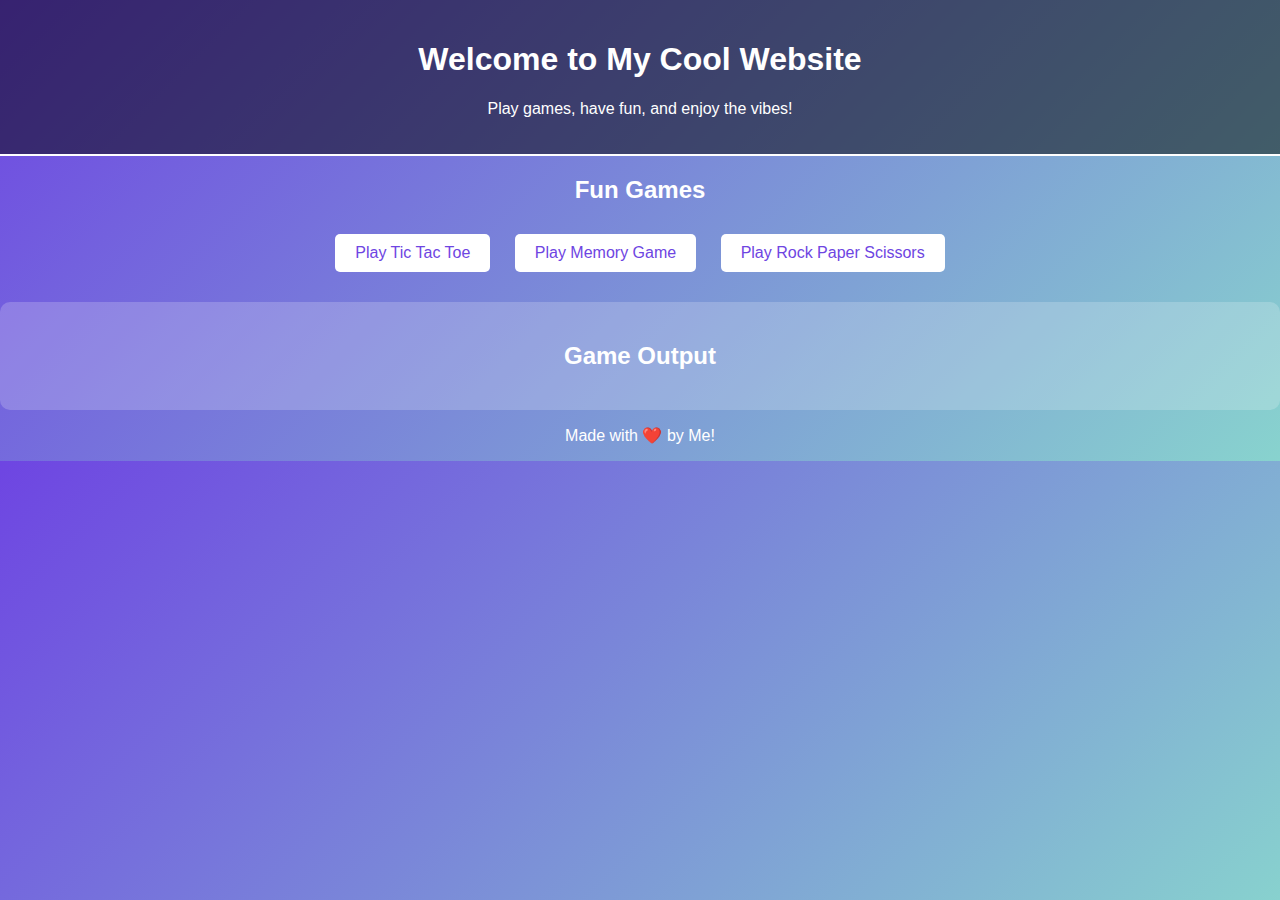
<file: new_feature/index.html>
<!DOCTYPE html>
<html lang="en">
<head>
  <meta charset="UTF-8">
  <meta name="viewport" content="width=device-width, initial-scale=1.0">
  <title>Cool Fun Website</title>
  <link rel="stylesheet" href="style.css">
</head>
<body>
  <header>
    <h1>Welcome to My Cool Website</h1>
    <p>Play games, have fun, and enjoy the vibes!</p>
  </header>

  <main>
    <section id="game-container">
      <h2>Fun Games</h2>
      <button onclick="playTicTacToe()">Play Tic Tac Toe</button>
      <button onclick="playMemoryGame()">Play Memory Game</button>
      <button onclick="playRockPaperScissors()">Play Rock Paper Scissors</button>
    </section>

    <section id="output-container">
      <h2>Game Output</h2>
      <div id="output"></div>
    </section>
  </main>

  <footer>
    <p>Made with ❤️ by Me!</p>
  </footer>

  <script src="script.js"></script>
</body>
</html>
</file>
<file: style.css>
body {
    background-color: black;
    color: white;
    font-family: Arial, sans-serif;
    display: flex;
    justify-content: center;
    align-items: center;
    height: 100vh;
    margin: 0;
    overflow: hidden;
}

.button-container {
    display: flex;
    flex-direction: column;
    gap: 20px;
}

.iso-button {
    width: 200px;
    height: 60px;
    background: linear-gradient(145deg, #1e1e1e, #2a2a2a);
    border: 2px solid #000;
    box-shadow: -5px -5px 15px rgba(255, 255, 255, 0.1), 5px 5px 15px rgba(0, 0, 0, 0.7);
    border-radius: 10px;
    transform: skewY(-15deg);
    display: flex;
    justify-content: center;
    align-items: center;
    font-size: 16px;
    color: white;
    text-transform: uppercase;
    cursor: pointer;
    transition: transform 0.3s ease, box-shadow 0.3s ease;
}

.iso-button:hover {
    transform: skewY(-15deg) translateY(-10px);
    box-shadow: -10px -10px 20px rgba(255, 255, 255, 0.2), 10px 10px 20px rgba(0, 0, 0, 0.8);
}

.iso-button:active {
    transform: skewY(-15deg) translateY(5px);
    box-shadow: -3px -3px 10px rgba(255, 255, 255, 0.1), 3px 3px 10px rgba(0, 0, 0, 0.6);
}
</file>
<file: new_feature/style.css>
/* General Reset */
body {
  margin: 0;
  font-family: Arial, sans-serif;
  background: linear-gradient(135deg, #6e45e2, #88d3ce);
  color: white;
  text-align: center;
}

/* Header Styles */
header {
  padding: 20px;
  background: rgba(0, 0, 0, 0.5);
  border-bottom: 2px solid white;
}

/* Game Section */
#game-container {
  margin: 20px;
}

button {
  padding: 10px 20px;
  margin: 10px;
  font-size: 16px;
  border: none;
  border-radius: 5px;
  background: #fff;
  color: #6e45e2;
  cursor: pointer;
  transition: background 0.3s ease, color 0.3s ease;
}

button:hover {
  background: #6e45e2;
  color: white;
}

/* Game Output */
#output-container {
  margin-top: 20px;
  padding: 20px;
  background: rgba(255, 255, 255, 0.2);
  border-radius: 10px;
}

#output {
  margin-top: 10px;
  font-size: 18px;
}

/* --- Game Styles --- */

/* Tic Tac Toe Board */
.tic-tac-toe-board {
  display: grid;
  grid-template-columns: repeat(3, 100px);
  grid-template-rows: repeat(3, 100px);
  gap: 5px;
  margin: 20px auto;
  width: 310px;
}

.square {
  display: flex;
  justify-content: center;
  align-items: center;
  background: #fff;
  color: #6e45e2;
  font-size: 40px;
  font-weight: bold;
  border: 2px solid #6e45e2;
  cursor: pointer;
  transition: background 0.2s;
}

.square:hover {
  background: #e0e0e0;
}

.square.filled {
  cursor: default;
}


/* Memory Game Grid (Updated for 12 cards, grid layout, and better visuals) */
.memory-grid {
  display: grid;
  /* 4 columns for a 3x4 layout */
  grid-template-columns: repeat(4, 80px); 
  gap: 10px;
  margin: 20px auto;
  width: fit-content; 
}

.card {
  width: 80px;
  height: 80px;
  font-size: 32px;
  display: flex;
  justify-content: center;
  align-items: center;
  
  /* Face down state */
  background: #f0ad4e; 
  color: white; 
  border-radius: 8px;
  border: 4px solid #d9534f;
  cursor: pointer;
  transition: all 0.3s ease;
  user-select: none; /* Prevent text selection of icons */
}

/* Card state when flipped (showing content) */
.card.flipped {
  background: #fff; 
  color: #6e45e2;
  cursor: default;
  transform: scale(1.05); /* Slight pop when flipped */
}

/* Card state when matched (found pair) */
.card.matched {
  background: #5cb85c; /* Success green */
  color: white;
  border-color: #4cae4c;
  cursor: default;
  opacity: 0.8; 
  animation: pulse 1s infinite alternate; /* Subtle effect */
}

/* Card state when disabled (during check delay) */
.card.disabled {
    cursor: wait;
}

/* Hover only applies to unflipped, unmatched cards */
.card:not(.flipped):not(.matched):hover {
  background: #ec971f;
  border-color: #d9534f;
  transform: translateY(-2px);
}

@keyframes pulse {
    from { box-shadow: 0 0 5px rgba(92, 184, 92, 0.5); }
    to { box-shadow: 0 0 10px rgba(92, 184, 92, 1); }
}
</file>
